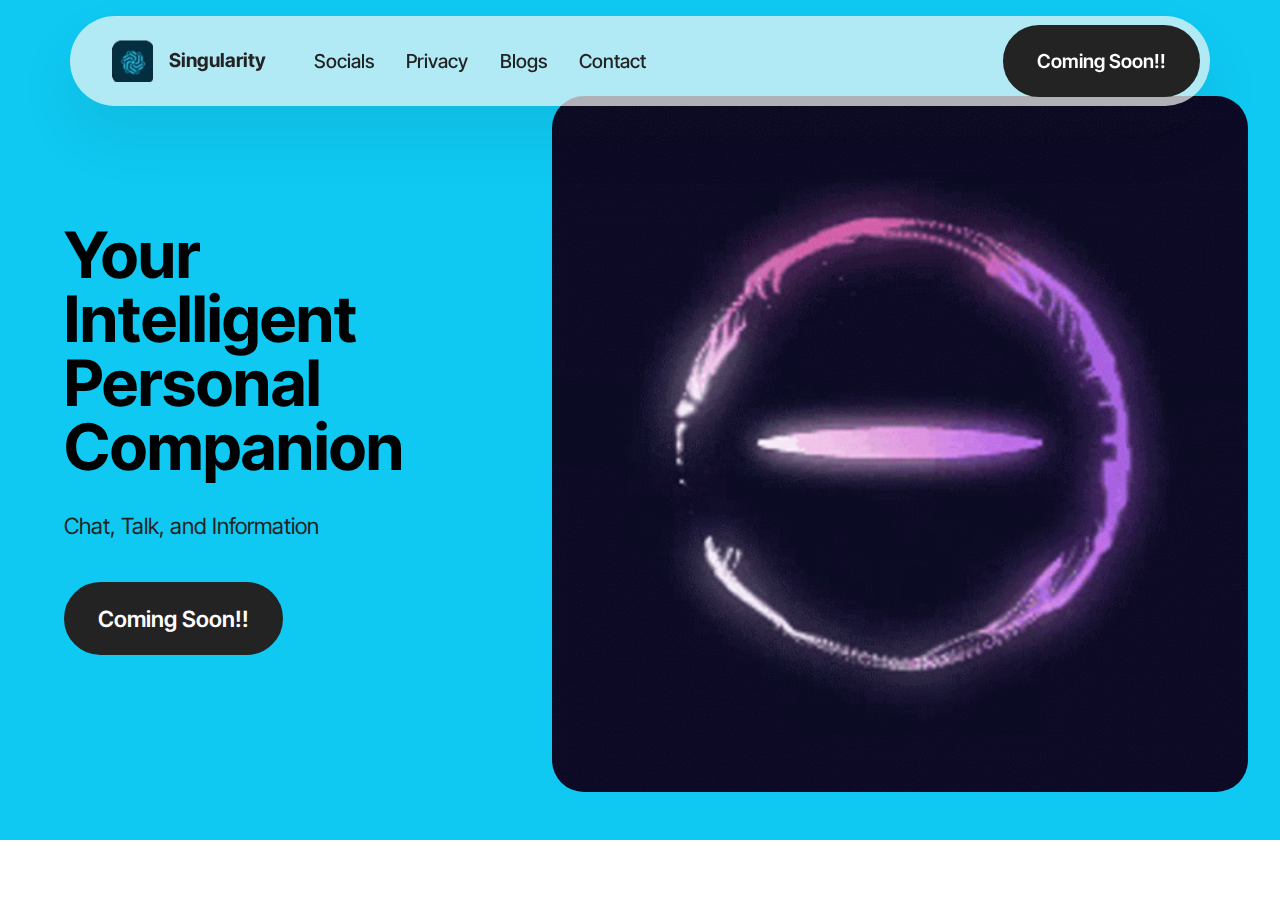
<file: index.html>
<!DOCTYPE html>
<html  >
<head>
  
  <meta charset="UTF-8">
  <meta http-equiv="X-UA-Compatible" content="IE=edge">
  <meta name="generator" content="Personal Assistant">
  <meta name="viewport" content="width=device-width, initial-scale=1, minimum-scale=1">
  <link rel="shortcut icon" href="assets/images/untitled-design-removebg-preview.png" type="image/x-icon">
  <meta name="description" content="">
  
  
  <title>Home</title>
  <link rel="stylesheet" href="assets/web/assets/mobirise-icons2/mobirise2.css">
  <link rel="stylesheet" href="assets/bootstrap/css/bootstrap.min.css">
  <link rel="stylesheet" href="assets/bootstrap/css/bootstrap-grid.min.css">
  <link rel="stylesheet" href="assets/bootstrap/css/bootstrap-reboot.min.css">
  <link rel="stylesheet" href="assets/dropdown/css/style.css">
  <link rel="stylesheet" href="assets/theme/css/style.css">
  <link rel="preload" href="https://fonts.googleapis.com/css2?family=Inter+Tight:wght@400;700&display=swap&display=swap" as="style" onload="this.onload=null;this.rel='stylesheet'">
  <noscript><link rel="stylesheet" href="https://fonts.googleapis.com/css2?family=Inter+Tight:wght@400;700&display=swap&display=swap"></noscript>
  <link rel="preload" as="style" href="assets/mobirise/css/mbr-additional.css"><link rel="stylesheet" href="assets/mobirise/css/mbr-additional.css" type="text/css">

  
  
  
</head>
<body>
  
  <section data-bs-version="5.1" class="menu menu1 cid-u1VpCMhrjw" once="menu" id="menu01-0">
	

	<nav class="navbar navbar-dropdown navbar-fixed-top navbar-expand-lg">
		<div class="container">
			<div class="navbar-brand">
				<span class="navbar-logo">
					<a href="index.html">
						<img src="assets/images/untitled-design-removebg-preview.png" alt="Mobirise Website Builder" style="height: 2.6rem;">
					</a>
				</span>
				<span class="navbar-caption-wrap"><a class="navbar-caption text-black text-primary display-4" href="index.html">Singularity</a></span>
			</div>
			<button class="navbar-toggler" type="button" data-toggle="collapse" data-bs-toggle="collapse" data-target="#navbarSupportedContent" data-bs-target="#navbarSupportedContent" aria-controls="navbarNavAltMarkup" aria-expanded="false" aria-label="Toggle navigation">
				<div class="hamburger">
					<span></span>
					<span></span>
					<span></span>
					<span></span>
				</div>
			</button>
			<div class="collapse navbar-collapse" id="navbarSupportedContent">
				<ul class="navbar-nav nav-dropdown" data-app-modern-menu="true"><li class="nav-item">
						<a class="nav-link link text-black text-primary display-4" href="page4.html">Socials</a>
					</li>
					<li class="nav-item">
						<a class="nav-link link text-black text-primary display-4" href="https://www.freeprivacypolicy.com/live/be837653-205b-4109-bc1c-7637aa4511fa" aria-expanded="false">Privacy</a>
					</li>
					<li class="nav-item">
						<a class="nav-link link text-black text-primary display-4" href="page1.html">Blogs</a>
					</li><li class="nav-item"><a class="nav-link link text-black text-primary display-4" href="page2.html">Contact</a></li></ul>
				
				<div class="navbar-buttons mbr-section-btn"><a class="btn btn-black display-4" href="index.html">Coming Soon!!</a></div>
			</div>
		</div>
	</nav>
</section>

<section data-bs-version="5.1" class="header1 cid-u1VpGyixLs" id="header01-1">
	

	
	

	<div class="container-fluid">
		<div class="row justify-content-center">
			<div class="col-12 col-md-12 col-lg-7 image-wrapper">
				<img class="w-100" src="assets/images/fridai-gaming-assistant.gif" alt="Mobirise Website Builder">
			</div>
			<div class="col-12 col-lg col-md-12">
				<div class="text-wrapper align-left">
					<h1 class="mbr-section-title mbr-fonts-style mb-4 display-2"><strong>Your </strong><br><strong>Intelligent Personal Companion</strong></h1>
					<p class="mbr-text mbr-fonts-style mb-4 display-7">
						Chat, Talk, and Information</p>
					<div class="mbr-section-btn mt-3"><a class="btn btn-black display-7" href="index.html">Coming Soon!!</a></div>
				</div>
			</div>
		</div>
	</div>
</section><script src="assets/bootstrap/js/bootstrap.bundle.min.js"></script>  <script src="assets/smoothscroll/smooth-scroll.js"></script>  <script src="assets/ytplayer/index.js"></script>  <script src="assets/dropdown/js/navbar-dropdown.js"></script>  <script src="assets/theme/js/script.js"></script>  
  
  
</body>
</html>
</file>
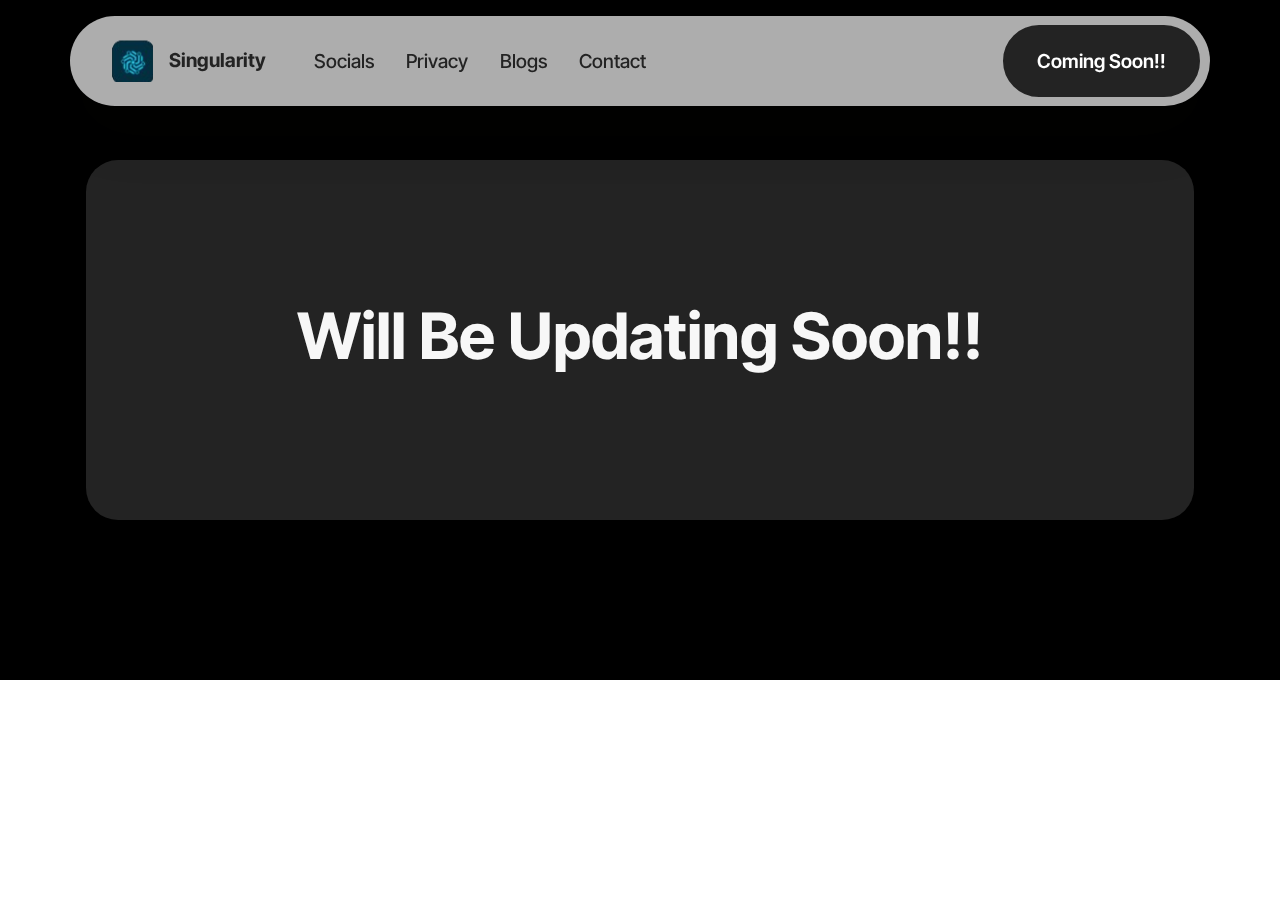
<file: page1.html>
<!DOCTYPE html>
<html  >
<head>
 
  <meta charset="UTF-8">
  <meta http-equiv="X-UA-Compatible" content="IE=edge">
  <meta name="generator" content="Your Personal Assistant">
  <meta name="viewport" content="width=device-width, initial-scale=1, minimum-scale=1">
  <link rel="shortcut icon" href="assets/images/untitled-design-removebg-preview.png" type="image/x-icon">
  <meta name="description" content="">
  
  
  <title>Blogs</title>
  <link rel="stylesheet" href="assets/web/assets/mobirise-icons2/mobirise2.css">
  <link rel="stylesheet" href="assets/bootstrap/css/bootstrap.min.css">
  <link rel="stylesheet" href="assets/bootstrap/css/bootstrap-grid.min.css">
  <link rel="stylesheet" href="assets/bootstrap/css/bootstrap-reboot.min.css">
  <link rel="stylesheet" href="assets/dropdown/css/style.css">
  <link rel="stylesheet" href="assets/theme/css/style.css">
  <link rel="preload" href="https://fonts.googleapis.com/css2?family=Inter+Tight:wght@400;700&display=swap&display=swap" as="style" onload="this.onload=null;this.rel='stylesheet'">
  <noscript><link rel="stylesheet" href="https://fonts.googleapis.com/css2?family=Inter+Tight:wght@400;700&display=swap&display=swap"></noscript>
  <link rel="preload" as="style" href="assets/mobirise/css/mbr-additional.css"><link rel="stylesheet" href="assets/mobirise/css/mbr-additional.css" type="text/css">

  
  
  
</head>
<body>
  
  <section data-bs-version="5.1" class="menu menu1 cid-u1VpCMhrjw" once="menu" id="menu01-3">
	

	<nav class="navbar navbar-dropdown navbar-fixed-top navbar-expand-lg">
		<div class="container">
			<div class="navbar-brand">
				<span class="navbar-logo">
					<a href="index.html">
						<img src="assets/images/untitled-design-removebg-preview.png" alt="Mobirise Website Builder" style="height: 2.6rem;">
					</a>
				</span>
				<span class="navbar-caption-wrap"><a class="navbar-caption text-black text-primary display-4" href="index.html">Singularity</a></span>
			</div>
			<button class="navbar-toggler" type="button" data-toggle="collapse" data-bs-toggle="collapse" data-target="#navbarSupportedContent" data-bs-target="#navbarSupportedContent" aria-controls="navbarNavAltMarkup" aria-expanded="false" aria-label="Toggle navigation">
				<div class="hamburger">
					<span></span>
					<span></span>
					<span></span>
					<span></span>
				</div>
			</button>
			<div class="collapse navbar-collapse" id="navbarSupportedContent">
				<ul class="navbar-nav nav-dropdown" data-app-modern-menu="true"><li class="nav-item">
						<a class="nav-link link text-black text-primary display-4" href="page4.html">Socials</a>
					</li>
					<li class="nav-item">
						<a class="nav-link link text-black text-primary display-4" href="https://www.freeprivacypolicy.com/live/be837653-205b-4109-bc1c-7637aa4511fa" aria-expanded="false">Privacy</a>
					</li>
					<li class="nav-item">
						<a class="nav-link link text-black text-primary display-4" href="page1.html">Blogs</a>
					</li><li class="nav-item"><a class="nav-link link text-black text-primary display-4" href="page2.html">Contact</a></li></ul>
				
				<div class="navbar-buttons mbr-section-btn"><a class="btn btn-black display-4" href="index.html">Coming Soon!!</a></div>
			</div>
		</div>
	</nav>
</section>

<section data-bs-version="5.1" class="article6 cid-u1VFx58fs1" id="article06-9">
	

	
	
	<div class="container">
		<div class="row justify-content-center">
			<div class="card col-md-12 col-lg-12">
				<div class="card-wrapper">
					<div class="card-box align-left">
						<h4 class="card-title mbr-fonts-style display-2"><strong>Will Be Updating Soon!!</strong></h4>
						
						
					</div>
				</div>
			</div>
		</div>
	</div>
</section><script src="assets/bootstrap/js/bootstrap.bundle.min.js"></script>  <script src="assets/smoothscroll/smooth-scroll.js"></script>  <script src="assets/ytplayer/index.js"></script>  <script src="assets/dropdown/js/navbar-dropdown.js"></script>  <script src="assets/theme/js/script.js"></script>  
  
  
</body>
</html>
</file>
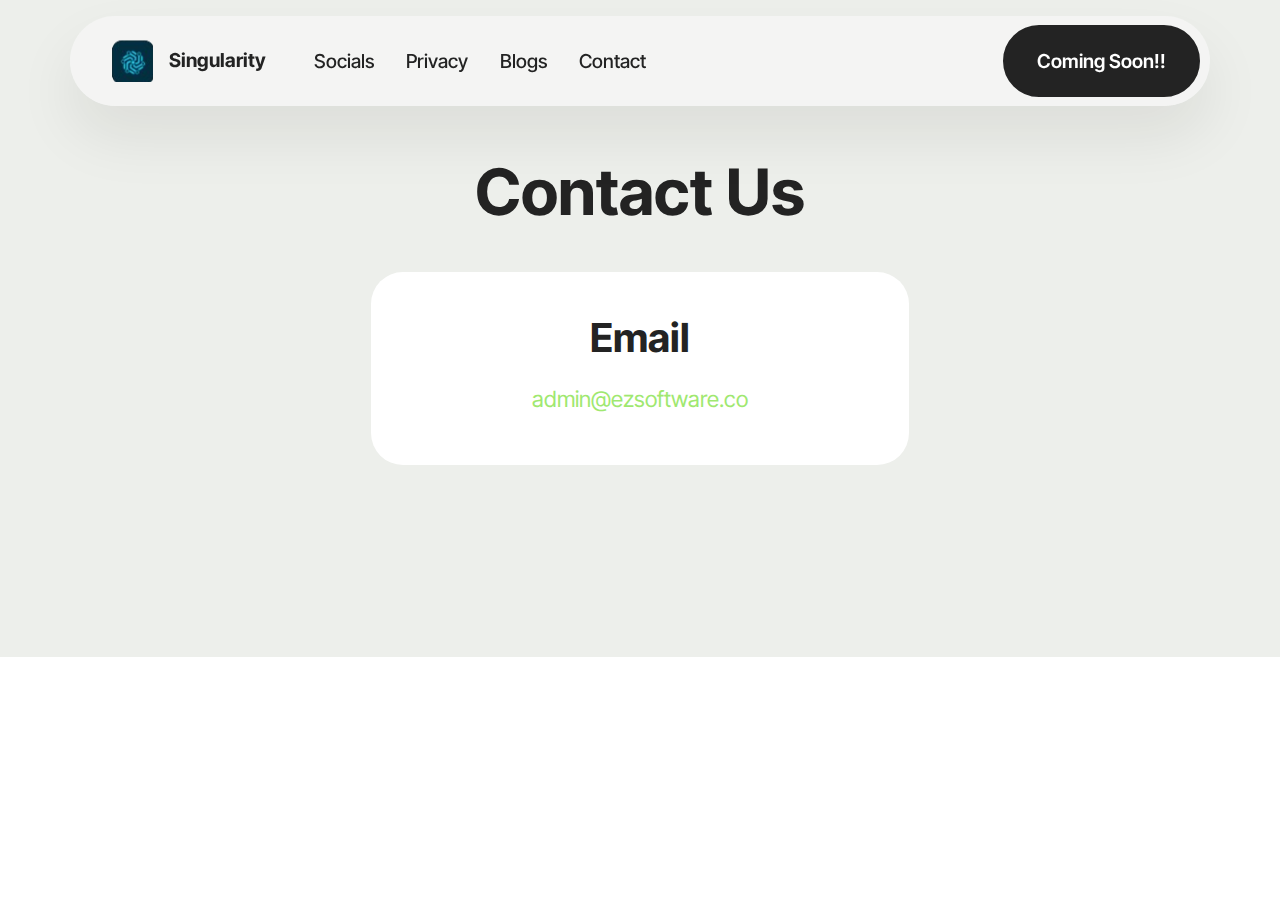
<file: page2.html>
<!DOCTYPE html>
<html  >
<head>

  <meta charset="UTF-8">
  <meta http-equiv="X-UA-Compatible" content="IE=edge">
  <meta name="generator" content="Your Personal Assistant">
  <meta name="viewport" content="width=device-width, initial-scale=1, minimum-scale=1">
  <link rel="shortcut icon" href="assets/images/untitled-design-removebg-preview.png" type="image/x-icon">
  <meta name="description" content="Your Personal Assistant">
  
  
  <title>Contact</title>
  <link rel="stylesheet" href="assets/web/assets/mobirise-icons2/mobirise2.css">
  <link rel="stylesheet" href="assets/bootstrap/css/bootstrap.min.css">
  <link rel="stylesheet" href="assets/bootstrap/css/bootstrap-grid.min.css">
  <link rel="stylesheet" href="assets/bootstrap/css/bootstrap-reboot.min.css">
  <link rel="stylesheet" href="assets/dropdown/css/style.css">
  <link rel="stylesheet" href="assets/theme/css/style.css">
  <link rel="preload" href="https://fonts.googleapis.com/css2?family=Inter+Tight:wght@400;700&display=swap&display=swap" as="style" onload="this.onload=null;this.rel='stylesheet'">
  <noscript><link rel="stylesheet" href="https://fonts.googleapis.com/css2?family=Inter+Tight:wght@400;700&display=swap&display=swap"></noscript>
  <link rel="preload" as="style" href="assets/mobirise/css/mbr-additional.css"><link rel="stylesheet" href="assets/mobirise/css/mbr-additional.css" type="text/css">

  
  
  
</head>
<body>
  
  <section data-bs-version="5.1" class="menu menu1 cid-u1VpCMhrjw" once="menu" id="menu01-4">
	

	<nav class="navbar navbar-dropdown navbar-fixed-top navbar-expand-lg">
		<div class="container">
			<div class="navbar-brand">
				<span class="navbar-logo">
					<a href="index.html">
						<img src="assets/images/untitled-design-removebg-preview.png" alt="Mobirise Website Builder" style="height: 2.6rem;">
					</a>
				</span>
				<span class="navbar-caption-wrap"><a class="navbar-caption text-black text-primary display-4" href="index.html">Singularity</a></span>
			</div>
			<button class="navbar-toggler" type="button" data-toggle="collapse" data-bs-toggle="collapse" data-target="#navbarSupportedContent" data-bs-target="#navbarSupportedContent" aria-controls="navbarNavAltMarkup" aria-expanded="false" aria-label="Toggle navigation">
				<div class="hamburger">
					<span></span>
					<span></span>
					<span></span>
					<span></span>
				</div>
			</button>
			<div class="collapse navbar-collapse" id="navbarSupportedContent">
				<ul class="navbar-nav nav-dropdown" data-app-modern-menu="true"><li class="nav-item">
						<a class="nav-link link text-black text-primary display-4" href="page4.html">Socials</a>
					</li>
					<li class="nav-item">
						<a class="nav-link link text-black text-primary display-4" href="https://www.freeprivacypolicy.com/live/be837653-205b-4109-bc1c-7637aa4511fa" aria-expanded="false">Privacy</a>
					</li>
					<li class="nav-item">
						<a class="nav-link link text-black text-primary display-4" href="page1.html">Blogs</a>
					</li><li class="nav-item"><a class="nav-link link text-black text-primary display-4" href="page2.html">Contact</a></li></ul>
				
				<div class="navbar-buttons mbr-section-btn"><a class="btn btn-black display-4" href="index.html">Coming Soon!!</a></div>
			</div>
		</div>
	</nav>
</section>

<section data-bs-version="5.1" class="contacts01 cid-u1VFbKTsTP" id="contacts01-8">
    

    
    
    <div class="container">
        <div class="row justify-content-center">
            <div class="col-12 content-head">
                <div class="mbr-section-head mb-5">
                    <h3 class="mbr-section-title mbr-fonts-style align-center mb-0 display-2">
                        <strong>Contact Us</strong></h3>
                    
                </div>
            </div>
        </div>
        <div class="row">
            
            <div class="item features-without-image col-12 col-md-6 active">
                <div class="item-wrapper">
                    <div class="text-wrapper">
                        <h6 class="card-title mbr-fonts-style mb-3 display-5">
                            <strong>Email</strong>
                        </h6>
                        <p class="mbr-text mbr-fonts-style display-7"><a href="admin@ezsoftware.co">admin@ezsoftware.co</a><br></p>
                    </div>
                </div>
            </div>
            
            
        </div>
    </div>
</section><script src="assets/bootstrap/js/bootstrap.bundle.min.js"></script>  <script src="assets/smoothscroll/smooth-scroll.js"></script>  <script src="assets/ytplayer/index.js"></script>  <script src="assets/dropdown/js/navbar-dropdown.js"></script>  <script src="assets/theme/js/script.js"></script>  
  
  
</body>
</html>
</file>
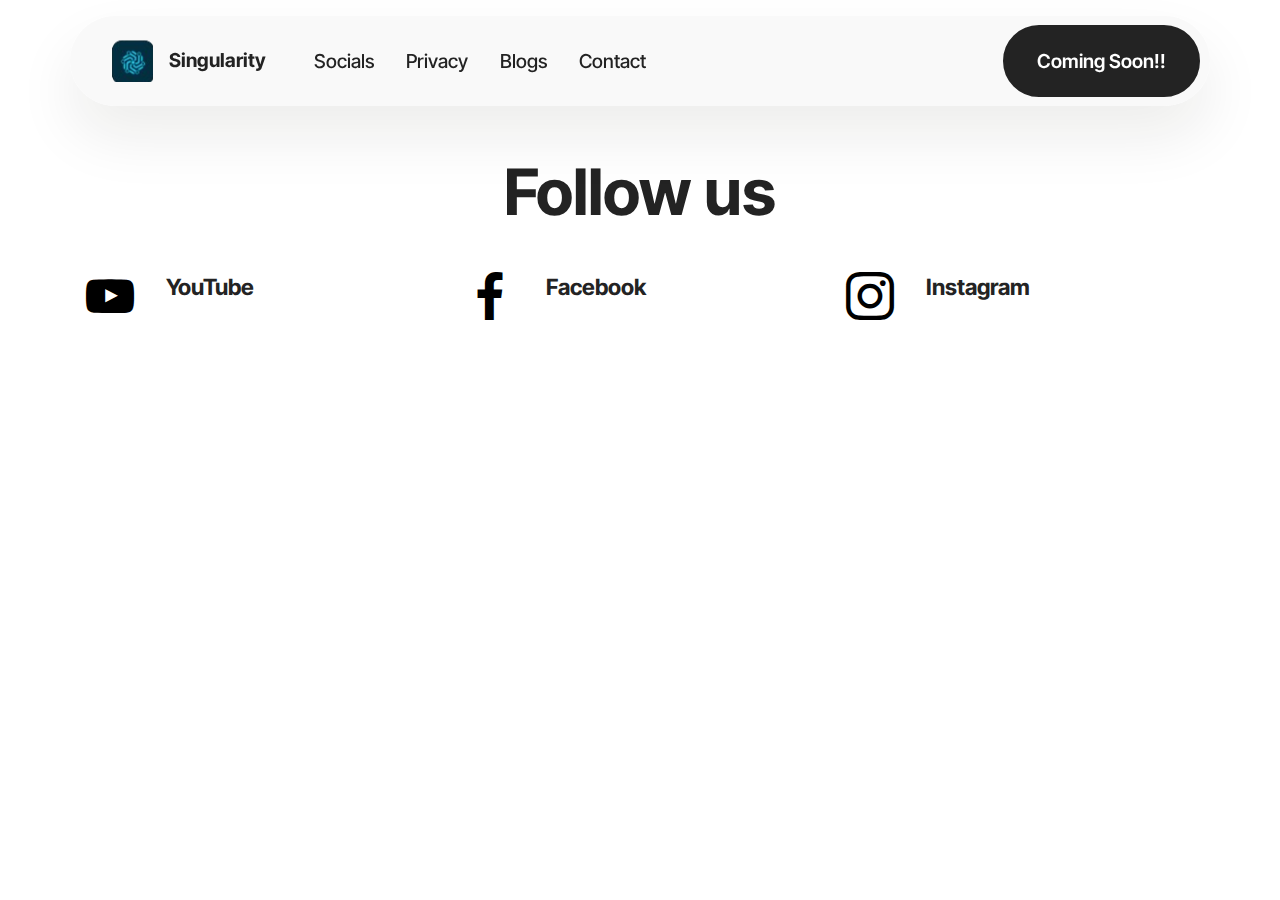
<file: page4.html>
<!DOCTYPE html>
<html  >
<head>
  
  <meta charset="UTF-8">
  <meta http-equiv="X-UA-Compatible" content="IE=edge">
  <meta name="generator" content="Your Personal Assistant">
  <meta name="viewport" content="width=device-width, initial-scale=1, minimum-scale=1">
  <link rel="shortcut icon" href="assets/images/untitled-design-removebg-preview.png" type="image/x-icon">
  <meta name="description" content="Your Personal Assistant">
  
  
  <title>Socials</title>
  <link rel="stylesheet" href="assets/web/assets/mobirise-icons2/mobirise2.css">
  <link rel="stylesheet" href="assets/bootstrap/css/bootstrap.min.css">
  <link rel="stylesheet" href="assets/bootstrap/css/bootstrap-grid.min.css">
  <link rel="stylesheet" href="assets/bootstrap/css/bootstrap-reboot.min.css">
  <link rel="stylesheet" href="assets/dropdown/css/style.css">
  <link rel="stylesheet" href="assets/socicon/css/styles.css">
  <link rel="stylesheet" href="assets/theme/css/style.css">
  <link rel="preload" href="https://fonts.googleapis.com/css2?family=Inter+Tight:wght@400;700&display=swap&display=swap" as="style" onload="this.onload=null;this.rel='stylesheet'">
  <noscript><link rel="stylesheet" href="https://fonts.googleapis.com/css2?family=Inter+Tight:wght@400;700&display=swap&display=swap"></noscript>
  <link rel="preload" as="style" href="assets/mobirise/css/mbr-additional.css"><link rel="stylesheet" href="assets/mobirise/css/mbr-additional.css" type="text/css">

  
  
  
</head>
<body>
  
  <section data-bs-version="5.1" class="menu menu1 cid-u1VpCMhrjw" once="menu" id="menu01-6">
	

	<nav class="navbar navbar-dropdown navbar-fixed-top navbar-expand-lg">
		<div class="container">
			<div class="navbar-brand">
				<span class="navbar-logo">
					<a href="index.html">
						<img src="assets/images/untitled-design-removebg-preview.png" alt="Mobirise Website Builder" style="height: 2.6rem;">
					</a>
				</span>
				<span class="navbar-caption-wrap"><a class="navbar-caption text-black text-primary display-4" href="index.html">Singularity</a></span>
			</div>
			<button class="navbar-toggler" type="button" data-toggle="collapse" data-bs-toggle="collapse" data-target="#navbarSupportedContent" data-bs-target="#navbarSupportedContent" aria-controls="navbarNavAltMarkup" aria-expanded="false" aria-label="Toggle navigation">
				<div class="hamburger">
					<span></span>
					<span></span>
					<span></span>
					<span></span>
				</div>
			</button>
			<div class="collapse navbar-collapse" id="navbarSupportedContent">
				<ul class="navbar-nav nav-dropdown" data-app-modern-menu="true"><li class="nav-item">
						<a class="nav-link link text-black text-primary display-4" href="page4.html">Socials</a>
					</li>
					<li class="nav-item">
						<a class="nav-link link text-black text-primary display-4" href="https://www.freeprivacypolicy.com/live/be837653-205b-4109-bc1c-7637aa4511fa" aria-expanded="false">Privacy</a>
					</li>
					<li class="nav-item">
						<a class="nav-link link text-black text-primary display-4" href="page1.html">Blogs</a>
					</li><li class="nav-item"><a class="nav-link link text-black text-primary display-4" href="page2.html">Contact</a></li></ul>
				
				<div class="navbar-buttons mbr-section-btn"><a class="btn btn-black display-4" href="index.html">Coming Soon!!</a></div>
			</div>
		</div>
	</nav>
</section>

<section data-bs-version="5.1" class="social1 cid-u1VEMrau5Y" id="social02-7">
	

	
	
	<div class="container">
		<div class="row justify-content-center">
			<div class="col-12 content-head">
				<div class="mb-5">
					<h5 class="mbr-section-title mbr-fonts-style align-center mb-0 display-2">
						<strong>Follow us</strong>
					</h5>
					
				</div>
			</div>
		</div>
		<div class="row">
			
			
			
			<div class="item features-without-image col-12 col-md-6 col-lg-4 active">
				<div class="item-wrapper">
					<span class="mbr-iconfont m-auto socicon-youtube socicon"></span>
					<div class="card-box">
						<h4 class="card-title mbr-fonts-style mb-1 display-7">
							<strong>YouTube</strong>
						</h4>
						
					</div>
				</div>
			</div>
			
			<div class="item features-without-image col-12 col-md-6 col-lg-4">
				<div class="item-wrapper">
					<span class="mbr-iconfont m-auto socicon-facebook socicon"></span>
					<div class="card-box">
						<h4 class="card-title mbr-fonts-style mb-1 display-7">
							<strong>Facebook</strong>
						</h4>
						
					</div>
				</div>
			</div><div class="item features-without-image col-12 col-md-6 col-lg-4">
				<div class="item-wrapper">
					<span class="mbr-iconfont m-auto socicon-instagram socicon"></span>
					<div class="card-box">
						<h4 class="card-title mbr-fonts-style mb-1 display-7">
							<strong>Instagram</strong>
						</h4>
						
					</div>
				</div>
			</div>
		</div>
	</div>
</section><script src="assets/bootstrap/js/bootstrap.bundle.min.js"></script>  <script src="assets/smoothscroll/smooth-scroll.js"></script>  <script src="assets/ytplayer/index.js"></script>  <script src="assets/dropdown/js/navbar-dropdown.js"></script>  <script src="assets/theme/js/script.js"></script>  
  
  
</body>
</html>
</file>
<file: assets/web/assets/mobirise-icons2/mobirise2.css>
@font-face {
  font-family: 'Moririse2';
  font-display: swap;
  src:  url('mobirise2.eot?f2bix4');
  src:  url('mobirise2.eot?f2bix4#iefix') format('embedded-opentype'),
    url('mobirise2.ttf?f2bix4') format('truetype'),
    url('mobirise2.woff?f2bix4') format('woff'),
    url('mobirise2.svg?f2bix4#mobirise2') format('svg');
  font-weight: normal;
  font-style: normal;
}

[class^="mobi-"], [class*=" mobi-"] {
  /* use !important to prevent issues with browser extensions that change fonts */
  font-family: 'Moririse2' !important;
  speak: none;
  font-style: normal;
  font-weight: normal;
  font-variant: normal;
  text-transform: none;
  line-height: 1;

  /* Better Font Rendering =========== */
  -webkit-font-smoothing: antialiased;
  -moz-osx-font-smoothing: grayscale;
}

.mobi-mbri-add-submenu:before {
  content: "\e900";
}
.mobi-mbri-alert:before {
  content: "\e901";
}
.mobi-mbri-align-center:before {
  content: "\e902";
}
.mobi-mbri-align-justify:before {
  content: "\e903";
}
.mobi-mbri-align-left:before {
  content: "\e904";
}
.mobi-mbri-align-right:before {
  content: "\e905";
}
.mobi-mbri-android:before {
  content: "\e906";
}
.mobi-mbri-apple:before {
  content: "\e907";
}
.mobi-mbri-arrow-down:before {
  content: "\e908";
}
.mobi-mbri-arrow-next:before {
  content: "\e909";
}
.mobi-mbri-arrow-prev:before {
  content: "\e90a";
}
.mobi-mbri-arrow-up:before {
  content: "\e90b";
}
.mobi-mbri-bold:before {
  content: "\e90c";
}
.mobi-mbri-bookmark:before {
  content: "\e90d";
}
.mobi-mbri-bootstrap:before {
  content: "\e90e";
}
.mobi-mbri-briefcase:before {
  content: "\e90f";
}
.mobi-mbri-browse:before {
  content: "\e910";
}
.mobi-mbri-bulleted-list:before {
  content: "\e911";
}
.mobi-mbri-calendar:before {
  content: "\e912";
}
.mobi-mbri-camera:before {
  content: "\e913";
}
.mobi-mbri-cart-add:before {
  content: "\e914";
}
.mobi-mbri-cart-full:before {
  content: "\e915";
}
.mobi-mbri-cash:before {
  content: "\e916";
}
.mobi-mbri-change-style:before {
  content: "\e917";
}
.mobi-mbri-chat:before {
  content: "\e918";
}
.mobi-mbri-clock:before {
  content: "\e919";
}
.mobi-mbri-close:before {
  content: "\e91a";
}
.mobi-mbri-cloud:before {
  content: "\e91b";
}
.mobi-mbri-code:before {
  content: "\e91c";
}
.mobi-mbri-contact-form:before {
  content: "\e91d";
}
.mobi-mbri-credit-card:before {
  content: "\e91e";
}
.mobi-mbri-cursor-click:before {
  content: "\e91f";
}
.mobi-mbri-cust-feedback:before {
  content: "\e920";
}
.mobi-mbri-database:before {
  content: "\e921";
}
.mobi-mbri-delivery:before {
  content: "\e922";
}
.mobi-mbri-desktop:before {
  content: "\e923";
}
.mobi-mbri-devices:before {
  content: "\e924";
}
.mobi-mbri-down:before {
  content: "\e925";
}
.mobi-mbri-download-2:before {
  content: "\e926";
}
.mobi-mbri-download:before {
  content: "\e927";
}
.mobi-mbri-drag-n-drop-2:before {
  content: "\e928";
}
.mobi-mbri-drag-n-drop:before {
  content: "\e929";
}
.mobi-mbri-edit-2:before {
  content: "\e92a";
}
.mobi-mbri-edit:before {
  content: "\e92b";
}
.mobi-mbri-error:before {
  content: "\e92c";
}
.mobi-mbri-extension:before {
  content: "\e92d";
}
.mobi-mbri-features:before {
  content: "\e92e";
}
.mobi-mbri-file:before {
  content: "\e92f";
}
.mobi-mbri-flag:before {
  content: "\e930";
}
.mobi-mbri-folder:before {
  content: "\e931";
}
.mobi-mbri-gift:before {
  content: "\e932";
}
.mobi-mbri-github:before {
  content: "\e933";
}
.mobi-mbri-globe-2:before {
  content: "\e934";
}
.mobi-mbri-globe:before {
  content: "\e935";
}
.mobi-mbri-growing-chart:before {
  content: "\e936";
}
.mobi-mbri-hearth:before {
  content: "\e937";
}
.mobi-mbri-help:before {
  content: "\e938";
}
.mobi-mbri-home:before {
  content: "\e939";
}
.mobi-mbri-hot-cup:before {
  content: "\e93a";
}
.mobi-mbri-idea:before {
  content: "\e93b";
}
.mobi-mbri-image-gallery:before {
  content: "\e93c";
}
.mobi-mbri-image-slider:before {
  content: "\e93d";
}
.mobi-mbri-info:before {
  content: "\e93e";
}
.mobi-mbri-italic:before {
  content: "\e93f";
}
.mobi-mbri-key:before {
  content: "\e940";
}
.mobi-mbri-laptop:before {
  content: "\e941";
}
.mobi-mbri-layers:before {
  content: "\e942";
}
.mobi-mbri-left-right:before {
  content: "\e943";
}
.mobi-mbri-left:before {
  content: "\e944";
}
.mobi-mbri-letter:before {
  content: "\e945";
}
.mobi-mbri-like:before {
  content: "\e946";
}
.mobi-mbri-link:before {
  content: "\e947";
}
.mobi-mbri-lock:before {
  content: "\e948";
}
.mobi-mbri-login:before {
  content: "\e949";
}
.mobi-mbri-logout:before {
  content: "\e94a";
}
.mobi-mbri-magic-stick:before {
  content: "\e94b";
}
.mobi-mbri-map-pin:before {
  content: "\e94c";
}
.mobi-mbri-menu:before {
  content: "\e94d";
}
.mobi-mbri-mobile-2:before {
  content: "\e94e";
}
.mobi-mbri-mobile-horizontal:before {
  content: "\e94f";
}
.mobi-mbri-mobile:before {
  content: "\e950";
}
.mobi-mbri-mobirise:before {
  content: "\e951";
}
.mobi-mbri-more-horizontal:before {
  content: "\e952";
}
.mobi-mbri-more-vertical:before {
  content: "\e953";
}
.mobi-mbri-music:before {
  content: "\e954";
}
.mobi-mbri-new-file:before {
  content: "\e955";
}
.mobi-mbri-numbered-list:before {
  content: "\e956";
}
.mobi-mbri-opened-folder:before {
  content: "\e957";
}
.mobi-mbri-pages:before {
  content: "\e958";
}
.mobi-mbri-paper-plane:before {
  content: "\e959";
}
.mobi-mbri-paperclip:before {
  content: "\e95a";
}
.mobi-mbri-phone:before {
  content: "\e95b";
}
.mobi-mbri-photo:before {
  content: "\e95c";
}
.mobi-mbri-photos:before {
  content: "\e95d";
}
.mobi-mbri-pin:before {
  content: "\e95e";
}
.mobi-mbri-play:before {
  content: "\e95f";
}
.mobi-mbri-plus:before {
  content: "\e960";
}
.mobi-mbri-preview:before {
  content: "\e961";
}
.mobi-mbri-print:before {
  content: "\e962";
}
.mobi-mbri-protect:before {
  content: "\e963";
}
.mobi-mbri-question:before {
  content: "\e964";
}
.mobi-mbri-quote-left:before {
  content: "\e965";
}
.mobi-mbri-quote-right:before {
  content: "\e966";
}
.mobi-mbri-redo:before {
  content: "\e967";
}
.mobi-mbri-refresh:before {
  content: "\e968";
}
.mobi-mbri-responsive-2:before {
  content: "\e969";
}
.mobi-mbri-responsive:before {
  content: "\e96a";
}
.mobi-mbri-right:before {
  content: "\e96b";
}
.mobi-mbri-rocket:before {
  content: "\e96c";
}
.mobi-mbri-sad-face:before {
  content: "\e96d";
}
.mobi-mbri-sale:before {
  content: "\e96e";
}
.mobi-mbri-save:before {
  content: "\e96f";
}
.mobi-mbri-search:before {
  content: "\e970";
}
.mobi-mbri-setting-2:before {
  content: "\e971";
}
.mobi-mbri-setting-3:before {
  content: "\e972";
}
.mobi-mbri-setting:before {
  content: "\e973";
}
.mobi-mbri-share:before {
  content: "\e974";
}
.mobi-mbri-shopping-bag:before {
  content: "\e975";
}
.mobi-mbri-shopping-basket:before {
  content: "\e976";
}
.mobi-mbri-shopping-cart:before {
  content: "\e977";
}
.mobi-mbri-sites:before {
  content: "\e978";
}
.mobi-mbri-smile-face:before {
  content: "\e979";
}
.mobi-mbri-speed:before {
  content: "\e97a";
}
.mobi-mbri-star:before {
  content: "\e97b";
}
.mobi-mbri-success:before {
  content: "\e97c";
}
.mobi-mbri-sun:before {
  content: "\e97d";
}
.mobi-mbri-sun2:before {
  content: "\e97e";
}
.mobi-mbri-tablet-vertical:before {
  content: "\e97f";
}
.mobi-mbri-tablet:before {
  content: "\e980";
}
.mobi-mbri-target:before {
  content: "\e981";
}
.mobi-mbri-timer:before {
  content: "\e982";
}
.mobi-mbri-to-ftp:before {
  content: "\e983";
}
.mobi-mbri-to-local-drive:before {
  content: "\e984";
}
.mobi-mbri-touch-swipe:before {
  content: "\e985";
}
.mobi-mbri-touch:before {
  content: "\e986";
}
.mobi-mbri-trash:before {
  content: "\e987";
}
.mobi-mbri-underline:before {
  content: "\e988";
}
.mobi-mbri-undo:before {
  content: "\e989";
}
.mobi-mbri-unlink:before {
  content: "\e98a";
}
.mobi-mbri-unlock:before {
  content: "\e98b";
}
.mobi-mbri-up-down:before {
  content: "\e98c";
}
.mobi-mbri-up:before {
  content: "\e98d";
}
.mobi-mbri-update:before {
  content: "\e98e";
}
.mobi-mbri-upload-2:before {
  content: "\e98f";
}
.mobi-mbri-upload:before {
  content: "\e990";
}
.mobi-mbri-user-2:before {
  content: "\e991";
}
.mobi-mbri-user:before {
  content: "\e992";
}
.mobi-mbri-users:before {
  content: "\e993";
}
.mobi-mbri-video-play:before {
  content: "\e994";
}
.mobi-mbri-video:before {
  content: "\e995";
}
.mobi-mbri-watch:before {
  content: "\e996";
}
.mobi-mbri-website-theme-2:before {
  content: "\e997";
}
.mobi-mbri-website-theme:before {
  content: "\e998";
}
.mobi-mbri-wifi:before {
  content: "\e999";
}
.mobi-mbri-windows:before {
  content: "\e99a";
}
.mobi-mbri-zoom-in:before {
  content: "\e99b";
}
.mobi-mbri-zoom-out:before {
  content: "\e99c";
}
</file>
<file: assets/dropdown/css/style.css>
.navbar-dropdown {
  left: 0;
  padding: 0;
  position: absolute;
  right: 0;
  top: 0;
  transition: all 0.45s ease;
  z-index: 1030;
  background: #282828; }
  .navbar-dropdown .navbar-logo {
    margin-right: 0.8rem;
    transition: margin 0.3s ease-in-out;
    vertical-align: middle; }
    .navbar-dropdown .navbar-logo img {
      height: 3.125rem;
      transition: all 0.3s ease-in-out; }
    .navbar-dropdown .navbar-logo.mbr-iconfont {
      font-size: 3.125rem;
      line-height: 3.125rem; }
  .navbar-dropdown .navbar-caption {
    font-weight: 700;
    white-space: normal;
    vertical-align: -4px;
    line-height: 3.125rem !important; }
    .navbar-dropdown .navbar-caption, .navbar-dropdown .navbar-caption:hover {
      color: inherit;
      text-decoration: none; }
  .navbar-dropdown .mbr-iconfont + .navbar-caption {
    vertical-align: -1px; }
  .navbar-dropdown.navbar-fixed-top {
    position: fixed; }
  .navbar-dropdown .navbar-brand span {
    vertical-align: -4px; }
  .navbar-dropdown.bg-color.transparent {
    background: none; }
  .navbar-dropdown.navbar-short .navbar-brand {
    padding: 0.625rem 0; }
    .navbar-dropdown.navbar-short .navbar-brand span {
      vertical-align: -1px; }
  .navbar-dropdown.navbar-short .navbar-caption {
    line-height: 2.375rem !important;
    vertical-align: -2px; }
  .navbar-dropdown.navbar-short .navbar-logo {
    margin-right: 0.5rem; }
    .navbar-dropdown.navbar-short .navbar-logo img {
      height: 2.375rem; }
    .navbar-dropdown.navbar-short .navbar-logo.mbr-iconfont {
      font-size: 2.375rem;
      line-height: 2.375rem; }
  .navbar-dropdown.navbar-short .mbr-table-cell {
    height: 3.625rem; }
  .navbar-dropdown .navbar-close {
    left: 0.6875rem;
    position: fixed;
    top: 0.75rem;
    z-index: 1000; }
  .navbar-dropdown .hamburger-icon {
    content: "";
    display: inline-block;
    vertical-align: middle;
    width: 16px;
    -webkit-box-shadow: 0 -6px 0 1px #282828,0 0 0 1px #282828,0 6px 0 1px #282828;
    -moz-box-shadow: 0 -6px 0 1px #282828,0 0 0 1px #282828,0 6px 0 1px #282828;
    box-shadow: 0 -6px 0 1px #282828,0 0 0 1px #282828,0 6px 0 1px #282828; }

.dropdown-menu .dropdown-toggle[data-toggle="dropdown-submenu"]::after {
  border-bottom: 0.35em solid transparent;
  border-left: 0.35em solid;
  border-right: 0;
  border-top: 0.35em solid transparent;
  margin-left: 0.3rem; }

.dropdown-menu .dropdown-item:focus {
  outline: 0; }

.nav-dropdown {
  font-size: 0.75rem;
  font-weight: 500;
  height: auto !important; }
  .nav-dropdown .nav-btn {
    padding-left: 1rem; }
  .nav-dropdown .link {
    margin: .667em 1.667em;
    font-weight: 500;
    padding: 0;
    transition: color .2s ease-in-out; }
    .nav-dropdown .link.dropdown-toggle {
      margin-right: 2.583em; }
      .nav-dropdown .link.dropdown-toggle::after {
        margin-left: .25rem;
        border-top: 0.35em solid;
        border-right: 0.35em solid transparent;
        border-left: 0.35em solid transparent;
        border-bottom: 0; }
      .nav-dropdown .link.dropdown-toggle[aria-expanded="true"] {
        margin: 0;
        padding: 0.667em 3.263em  0.667em 1.667em; }
  .nav-dropdown .link::after,
  .nav-dropdown .dropdown-item::after {
    color: inherit; }
  .nav-dropdown .btn {
    font-size: 0.75rem;
    font-weight: 700;
    letter-spacing: 0;
    margin-bottom: 0;
    padding-left: 1.25rem;
    padding-right: 1.25rem; }
  .nav-dropdown .dropdown-menu {
    border-radius: 0;
    border: 0;
    left: 0;
    margin: 0;
    padding-bottom: 1.25rem;
    padding-top: 1.25rem;
    position: relative; }
  .nav-dropdown .dropdown-submenu {
    margin-left: 0.125rem;
    top: 0; }
  .nav-dropdown .dropdown-item {
    font-weight: 500;
    line-height: 2;
    padding: 0.3846em 4.615em 0.3846em 1.5385em;
    position: relative;
    transition: color .2s ease-in-out, background-color .2s ease-in-out; }
    .nav-dropdown .dropdown-item::after {
      margin-top: -0.3077em;
      position: absolute;
      right: 1.1538em;
      top: 50%; }
    .nav-dropdown .dropdown-item:focus, .nav-dropdown .dropdown-item:hover {
      background: none; }

@media (max-width: 767px) {
  .nav-dropdown.navbar-toggleable-sm {
    bottom: 0;
    display: none;
    left: 0;
    overflow-x: hidden;
    position: fixed;
    top: 0;
    transform: translateX(-100%);
    -ms-transform: translateX(-100%);
    -webkit-transform: translateX(-100%);
    width: 18.75rem;
    z-index: 999; } }
.nav-dropdown.navbar-toggleable-xl {
  bottom: 0;
  display: none;
  left: 0;
  overflow-x: hidden;
  position: fixed;
  top: 0;
  transform: translateX(-100%);
  -ms-transform: translateX(-100%);
  -webkit-transform: translateX(-100%);
  width: 18.75rem;
  z-index: 999; }

.nav-dropdown-sm {
  display: block !important;
  overflow-x: hidden;
  overflow: auto;
  padding-top: 3.875rem; }
  .nav-dropdown-sm::after {
    content: "";
    display: block;
    height: 3rem;
    width: 100%; }
  .nav-dropdown-sm.collapse.in ~ .navbar-close {
    display: block !important; }
  .nav-dropdown-sm.collapsing, .nav-dropdown-sm.collapse.in {
    transform: translateX(0);
    -ms-transform: translateX(0);
    -webkit-transform: translateX(0);
    transition: all 0.25s ease-out;
    -webkit-transition: all 0.25s ease-out;
    background: #282828; }
  .nav-dropdown-sm.collapsing[aria-expanded="false"] {
    transform: translateX(-100%);
    -ms-transform: translateX(-100%);
    -webkit-transform: translateX(-100%); }
  .nav-dropdown-sm .nav-item {
    display: block;
    margin-left: 0 !important;
    padding-left: 0; }
  .nav-dropdown-sm .link,
  .nav-dropdown-sm .dropdown-item {
    border-top: 1px dotted rgba(255, 255, 255, 0.1);
    font-size: 0.8125rem;
    line-height: 1.6;
    margin: 0 !important;
    padding: 0.875rem 2.4rem 0.875rem 1.5625rem !important;
    position: relative;
    white-space: normal; }
    .nav-dropdown-sm .link:focus, .nav-dropdown-sm .link:hover,
    .nav-dropdown-sm .dropdown-item:focus,
    .nav-dropdown-sm .dropdown-item:hover {
      background: rgba(0, 0, 0, 0.2) !important;
      color: #c0a375; }
  .nav-dropdown-sm .nav-btn {
    position: relative;
    padding: 1.5625rem 1.5625rem 0 1.5625rem; }
    .nav-dropdown-sm .nav-btn::before {
      border-top: 1px dotted rgba(255, 255, 255, 0.1);
      content: "";
      left: 0;
      position: absolute;
      top: 0;
      width: 100%; }
    .nav-dropdown-sm .nav-btn + .nav-btn {
      padding-top: 0.625rem; }
      .nav-dropdown-sm .nav-btn + .nav-btn::before {
        display: none; }
  .nav-dropdown-sm .btn {
    padding: 0.625rem 0; }
  .nav-dropdown-sm .dropdown-toggle[data-toggle="dropdown-submenu"]::after {
    margin-left: .25rem;
    border-top: 0.35em solid;
    border-right: 0.35em solid transparent;
    border-left: 0.35em solid transparent;
    border-bottom: 0; }
  .nav-dropdown-sm .dropdown-toggle[data-toggle="dropdown-submenu"][aria-expanded="true"]::after {
    border-top: 0;
    border-right: 0.35em solid transparent;
    border-left: 0.35em solid transparent;
    border-bottom: 0.35em solid; }
  .nav-dropdown-sm .dropdown-menu {
    margin: 0;
    padding: 0;
    position: relative;
    top: 0;
    left: 0;
    width: 100%;
    border: 0;
    float: none;
    border-radius: 0;
    background: none; }
  .nav-dropdown-sm .dropdown-submenu {
    left: 100%;
    margin-left: 0.125rem;
    margin-top: -1.25rem;
    top: 0; }

.navbar-toggleable-sm .nav-dropdown .dropdown-menu {
  position: absolute; }

.navbar-toggleable-sm .nav-dropdown .dropdown-submenu {
  left: 100%;
  margin-left: 0.125rem;
  margin-top: -1.25rem;
  top: 0; }

.navbar-toggleable-sm.opened .nav-dropdown .dropdown-menu {
  position: relative; }

.navbar-toggleable-sm.opened .nav-dropdown .dropdown-submenu {
  left: 0;
  margin-left: 00rem;
  margin-top: 0rem;
  top: 0; }

.is-builder .nav-dropdown.collapsing {
  transition: none !important; }
</file>
<file: assets/theme/css/style.css>
@charset "UTF-8";
section {
  background-color: #ffffff;
}

body {
  font-style: normal;
  line-height: 1.5;
  font-weight: 400;
  color: #232323;
  position: relative;
}

button {
  background-color: transparent;
  border-color: transparent;
}

.embla__button,
.carousel-control {
  background-color: #edefea !important;
  opacity: 0.8 !important;
  color: #464845 !important;
  border-color: #edefea !important;
}

.carousel .close,
.modalWindow .close {
  background-color: #edefea !important;
  color: #464845 !important;
  border-color: #edefea !important;
  opacity: 0.8 !important;
}

.carousel .close:hover,
.modalWindow .close:hover {
  opacity: 1 !important;
}

.carousel-indicators li {
  background-color: #edefea !important;
  border: 2px solid #464845 !important;
}

.carousel-indicators li:hover,
.carousel-indicators li:active {
  opacity: 0.8 !important;
}

.embla__button:hover,
.carousel-control:hover {
  background-color: #edefea !important;
  opacity: 1 !important;
}

.modalWindow-video-container {
  height: 80%;
}

section,
.container,
.container-fluid {
  position: relative;
  word-wrap: break-word;
}

a.mbr-iconfont:hover {
  text-decoration: none;
}

.article .lead p,
.article .lead ul,
.article .lead ol,
.article .lead pre,
.article .lead blockquote {
  margin-bottom: 0;
}

a {
  font-style: normal;
  font-weight: 400;
  cursor: pointer;
}
a, a:hover {
  text-decoration: none;
}

.mbr-section-title {
  font-style: normal;
  line-height: 1.3;
}

.mbr-section-subtitle {
  line-height: 1.3;
}

.mbr-text {
  font-style: normal;
  line-height: 1.7;
}

h1,
h2,
h3,
h4,
h5,
h6,
.display-1,
.display-2,
.display-4,
.display-5,
.display-7,
span,
p,
a {
  line-height: 1;
  word-break: break-word;
  word-wrap: break-word;
  font-weight: 400;
}

b,
strong {
  font-weight: bold;
}

input:-webkit-autofill, input:-webkit-autofill:hover, input:-webkit-autofill:focus, input:-webkit-autofill:active {
  transition-delay: 9999s;
  -webkit-transition-property: background-color, color;
  transition-property: background-color, color;
}

textarea[type=hidden] {
  display: none;
}

section {
  background-position: 50% 50%;
  background-repeat: no-repeat;
  background-size: cover;
}
section .mbr-background-video,
section .mbr-background-video-preview {
  position: absolute;
  bottom: 0;
  left: 0;
  right: 0;
  top: 0;
}

.hidden {
  visibility: hidden;
}

.mbr-z-index20 {
  z-index: 20;
}

/*! Base colors */
.mbr-white {
  color: #ffffff;
}

.mbr-black {
  color: #111111;
}

.mbr-bg-white {
  background-color: #ffffff;
}

.mbr-bg-black {
  background-color: #000000;
}

/*! Text-aligns */
.align-left {
  text-align: left;
}

.align-center {
  text-align: center;
}

.align-right {
  text-align: right;
}

/*! Font-weight  */
.mbr-light {
  font-weight: 300;
}

.mbr-regular {
  font-weight: 400;
}

.mbr-semibold {
  font-weight: 500;
}

.mbr-bold {
  font-weight: 700;
}

/*! Media  */
.media-content {
  flex-basis: 100%;
}

.media-container-row {
  display: flex;
  flex-direction: row;
  flex-wrap: wrap;
  justify-content: center;
  align-content: center;
  align-items: start;
}
.media-container-row .media-size-item {
  width: 400px;
}

.media-container-column {
  display: flex;
  flex-direction: column;
  flex-wrap: wrap;
  justify-content: center;
  align-content: center;
  align-items: stretch;
}
.media-container-column > * {
  width: 100%;
}

@media (min-width: 992px) {
  .media-container-row {
    flex-wrap: nowrap;
  }
}
figure {
  margin-bottom: 0;
  overflow: hidden;
}

figure[mbr-media-size] {
  transition: width 0.1s;
}

img,
iframe {
  display: block;
  width: 100%;
}

.card {
  background-color: transparent;
  border: none;
}

.card-box {
  width: 100%;
}

.card-img {
  text-align: center;
  flex-shrink: 0;
  -webkit-flex-shrink: 0;
}

.media {
  max-width: 100%;
  margin: 0 auto;
}

.mbr-figure {
  align-self: center;
}

.media-container > div {
  max-width: 100%;
}

.mbr-figure img,
.card-img img {
  width: 100%;
}

@media (max-width: 991px) {
  .media-size-item {
    width: auto !important;
  }
  .media {
    width: auto;
  }
  .mbr-figure {
    width: 100% !important;
  }
}
/*! Buttons */
.mbr-section-btn {
  margin-left: -0.6rem;
  margin-right: -0.6rem;
  font-size: 0;
}

.btn {
  font-weight: 600;
  border-width: 1px;
  font-style: normal;
  margin: 0.6rem 0.6rem;
  white-space: normal;
  transition: all 0.2s ease-in-out;
  display: inline-flex;
  align-items: center;
  justify-content: center;
  word-break: break-word;
}

.btn-sm {
  font-weight: 600;
  letter-spacing: 0px;
  transition: all 0.3s ease-in-out;
}

.btn-md {
  font-weight: 600;
  letter-spacing: 0px;
  transition: all 0.3s ease-in-out;
}

.btn-lg {
  font-weight: 600;
  letter-spacing: 0px;
  transition: all 0.3s ease-in-out;
}

.btn-form {
  margin: 0;
}
.btn-form:hover {
  cursor: pointer;
}

nav .mbr-section-btn {
  margin-left: 0rem;
  margin-right: 0rem;
}

/*! Btn icon margin */
.btn .mbr-iconfont,
.btn.btn-sm .mbr-iconfont {
  order: 1;
  cursor: pointer;
  margin-left: 0.5rem;
  vertical-align: sub;
}

.btn.btn-md .mbr-iconfont,
.btn.btn-md .mbr-iconfont {
  margin-left: 0.8rem;
}

.mbr-regular {
  font-weight: 400;
}

.mbr-semibold {
  font-weight: 500;
}

.mbr-bold {
  font-weight: 700;
}

[type=submit] {
  -webkit-appearance: none;
}

/*! Full-screen */
.mbr-fullscreen .mbr-overlay {
  min-height: 100vh;
}

.mbr-fullscreen {
  display: flex;
  display: -moz-flex;
  display: -ms-flex;
  display: -o-flex;
  align-items: center;
  min-height: 100vh;
  padding-top: 3rem;
  padding-bottom: 3rem;
}

/*! Map */
.map {
  height: 25rem;
  position: relative;
}
.map iframe {
  width: 100%;
  height: 100%;
}

/*! Scroll to top arrow */
.mbr-arrow-up {
  bottom: 25px;
  right: 90px;
  position: fixed;
  text-align: right;
  z-index: 5000;
  color: #ffffff;
  font-size: 22px;
}

.mbr-arrow-up a {
  background: rgba(0, 0, 0, 0.2);
  border-radius: 50%;
  color: #fff;
  display: inline-block;
  height: 60px;
  width: 60px;
  border: 2px solid #fff;
  outline-style: none !important;
  position: relative;
  text-decoration: none;
  transition: all 0.3s ease-in-out;
  cursor: pointer;
  text-align: center;
}
.mbr-arrow-up a:hover {
  background-color: rgba(0, 0, 0, 0.4);
}
.mbr-arrow-up a i {
  line-height: 60px;
}

.mbr-arrow-up-icon {
  display: block;
  color: #fff;
}

.mbr-arrow-up-icon::before {
  content: "›";
  display: inline-block;
  font-family: serif;
  font-size: 22px;
  line-height: 1;
  font-style: normal;
  position: relative;
  top: 6px;
  left: -4px;
  transform: rotate(-90deg);
}

/*! Arrow Down */
.mbr-arrow {
  position: absolute;
  bottom: 45px;
  left: 50%;
  width: 60px;
  height: 60px;
  cursor: pointer;
  background-color: rgba(80, 80, 80, 0.5);
  border-radius: 50%;
  transform: translateX(-50%);
}
@media (max-width: 767px) {
  .mbr-arrow {
    display: none;
  }
}
.mbr-arrow > a {
  display: inline-block;
  text-decoration: none;
  outline-style: none;
  animation: arrowdown 1.7s ease-in-out infinite;
  color: #ffffff;
}
.mbr-arrow > a > i {
  position: absolute;
  top: -2px;
  left: 15px;
  font-size: 2rem;
}

#scrollToTop a i::before {
  content: "";
  position: absolute;
  display: block;
  border-bottom: 2.5px solid #fff;
  border-left: 2.5px solid #fff;
  width: 27.8%;
  height: 27.8%;
  left: 50%;
  top: 51%;
  transform: translateY(-30%) translateX(-50%) rotate(135deg);
}

@keyframes arrowdown {
  0% {
    transform: translateY(0px);
  }
  50% {
    transform: translateY(-5px);
  }
  100% {
    transform: translateY(0px);
  }
}
@media (max-width: 500px) {
  .mbr-arrow-up {
    left: 0;
    right: 0;
    text-align: center;
  }
}
/*Gradients animation*/
@keyframes gradient-animation {
  from {
    background-position: 0% 100%;
    animation-timing-function: ease-in-out;
  }
  to {
    background-position: 100% 0%;
    animation-timing-function: ease-in-out;
  }
}
.bg-gradient {
  background-size: 200% 200%;
  animation: gradient-animation 5s infinite alternate;
  -webkit-animation: gradient-animation 5s infinite alternate;
}

.menu .navbar-brand {
  display: -webkit-flex;
}
.menu .navbar-brand span {
  display: flex;
  display: -webkit-flex;
}
.menu .navbar-brand .navbar-caption-wrap {
  display: -webkit-flex;
}
.menu .navbar-brand .navbar-logo img {
  display: -webkit-flex;
  width: auto;
}
@media (min-width: 768px) and (max-width: 991px) {
  .menu .navbar-toggleable-sm .navbar-nav {
    display: -ms-flexbox;
  }
}
@media (max-width: 991px) {
  .menu .navbar-collapse {
    max-height: 93.5vh;
  }
  .menu .navbar-collapse.show {
    overflow: auto;
  }
}
@media (min-width: 992px) {
  .menu .navbar-nav.nav-dropdown {
    display: -webkit-flex;
  }
  .menu .navbar-toggleable-sm .navbar-collapse {
    display: -webkit-flex !important;
  }
  .menu .collapsed .navbar-collapse {
    max-height: 93.5vh;
  }
  .menu .collapsed .navbar-collapse.show {
    overflow: auto;
  }
}
@media (max-width: 767px) {
  .menu .navbar-collapse {
    max-height: 80vh;
  }
}

.nav-link .mbr-iconfont {
  margin-right: 0.5rem;
}

.navbar {
  display: -webkit-flex;
  -webkit-flex-wrap: wrap;
  -webkit-align-items: center;
  -webkit-justify-content: space-between;
}

.navbar-collapse {
  -webkit-flex-basis: 100%;
  -webkit-flex-grow: 1;
  -webkit-align-items: center;
}

.nav-dropdown .link {
  padding: 0.667em 1.667em !important;
  margin: 0 !important;
}

.nav {
  display: -webkit-flex;
  -webkit-flex-wrap: wrap;
}

.row {
  display: -webkit-flex;
  -webkit-flex-wrap: wrap;
}

.justify-content-center {
  -webkit-justify-content: center;
}

.form-inline {
  display: -webkit-flex;
}

.card-wrapper {
  -webkit-flex: 1;
}

.carousel-control {
  z-index: 10;
  display: -webkit-flex;
}

.carousel-controls {
  display: -webkit-flex;
}

.media {
  display: -webkit-flex;
}

.form-group:focus {
  outline: none;
}

.jq-selectbox__select {
  padding: 7px 0;
  position: relative;
}

.jq-selectbox__dropdown {
  overflow: hidden;
  border-radius: 10px;
  position: absolute;
  top: 100%;
  left: 0 !important;
  width: 100% !important;
}

.jq-selectbox__trigger-arrow {
  right: 0;
  transform: translateY(-50%);
}

.jq-selectbox li {
  padding: 1.07em 0.5em;
}

input[type=range] {
  padding-left: 0 !important;
  padding-right: 0 !important;
}

.modal-dialog,
.modal-content {
  height: 100%;
}

.modal-dialog .carousel-inner {
  height: calc(100vh - 1.75rem);
}
@media (max-width: 575px) {
  .modal-dialog .carousel-inner {
    height: calc(100vh - 1rem);
  }
}

.carousel-item {
  text-align: center;
}

.carousel-item img {
  margin: auto;
}

.navbar-toggler {
  align-self: flex-start;
  padding: 0.25rem 0.75rem;
  font-size: 1.25rem;
  line-height: 1;
  background: transparent;
  border: 1px solid transparent;
  border-radius: 0.25rem;
}

.navbar-toggler:focus,
.navbar-toggler:hover {
  text-decoration: none;
  box-shadow: none;
}

.navbar-toggler-icon {
  display: inline-block;
  width: 1.5em;
  height: 1.5em;
  vertical-align: middle;
  content: "";
  background: no-repeat center center;
  background-size: 100% 100%;
}

.navbar-toggler-left {
  position: absolute;
  left: 1rem;
}

.navbar-toggler-right {
  position: absolute;
  right: 1rem;
}

.card-img {
  width: auto;
}

.menu .navbar.collapsed:not(.beta-menu) {
  flex-direction: column;
}

.carousel-item.active,
.carousel-item-next,
.carousel-item-prev {
  display: flex;
}

.note-air-layout .dropup .dropdown-menu,
.note-air-layout .navbar-fixed-bottom .dropdown .dropdown-menu {
  bottom: initial !important;
}

html,
body {
  height: auto;
  min-height: 100vh;
}

.dropup .dropdown-toggle::after {
  display: none;
}

.form-asterisk {
  font-family: initial;
  position: absolute;
  top: -2px;
  font-weight: normal;
}

.form-control-label {
  position: relative;
  cursor: pointer;
  margin-bottom: 0.357em;
  padding: 0;
}

.alert {
  color: #ffffff;
  border-radius: 0;
  border: 0;
  font-size: 1.1rem;
  line-height: 1.5;
  margin-bottom: 1.875rem;
  padding: 1.25rem;
  position: relative;
  text-align: center;
}
.alert.alert-form::after {
  background-color: inherit;
  bottom: -7px;
  content: "";
  display: block;
  height: 14px;
  left: 50%;
  margin-left: -7px;
  position: absolute;
  transform: rotate(45deg);
  width: 14px;
}

.form-control {
  background-color: #ffffff;
  background-clip: border-box;
  color: #232323;
  line-height: 1rem !important;
  height: auto;
  padding: 1.2rem 2rem;
  transition: border-color 0.25s ease 0s;
  border: 1px solid transparent !important;
  border-radius: 4px;
  box-shadow: rgba(0, 0, 0, 0.07) 0px 1px 1px 0px, rgba(0, 0, 0, 0.07) 0px 1px 3px 0px, rgba(0, 0, 0, 0.03) 0px 0px 0px 1px;
}
.form-active .form-control:invalid {
  border-color: red;
}

.row > * {
  padding-right: 1rem;
  padding-left: 1rem;
}

form .row {
  margin-left: -0.6rem;
  margin-right: -0.6rem;
}
form .row [class*=col] {
  padding-left: 0.6rem;
  padding-right: 0.6rem;
}

form .mbr-section-btn {
  padding-left: 0.6rem;
  padding-right: 0.6rem;
}

form .form-check-input {
  margin-top: 0.5;
}

textarea.form-control {
  line-height: 1.5rem !important;
}

.form-group {
  margin-bottom: 1.2rem;
}

.form-control,
form .btn {
  min-height: 48px;
}

.gdpr-block label span.textGDPR input[name=gdpr] {
  top: 7px;
}

.form-control:focus {
  box-shadow: none;
}

:focus {
  outline: none;
}

.mbr-overlay {
  background-color: #000;
  bottom: 0;
  left: 0;
  opacity: 0.5;
  position: absolute;
  right: 0;
  top: 0;
  z-index: 0;
  pointer-events: none;
}

blockquote {
  font-style: italic;
  padding: 3rem;
  font-size: 1.09rem;
  position: relative;
  border-left: 3px solid;
}

ul,
ol,
pre,
blockquote {
  margin-bottom: 2.3125rem;
}

.mt-4 {
  margin-top: 2rem !important;
}

.mb-4 {
  margin-bottom: 2rem !important;
}

.container,
.container-fluid {
  padding-left: 16px;
  padding-right: 16px;
}

.row {
  margin-left: -16px;
  margin-right: -16px;
}
.row > [class*=col] {
  padding-left: 16px;
  padding-right: 16px;
}

@media (min-width: 992px) {
  .container-fluid {
    padding-left: 32px;
    padding-right: 32px;
  }
}
@media (max-width: 991px) {
  .mbr-container {
    padding-left: 16px;
    padding-right: 16px;
  }
}
.app-video-wrapper > img {
  opacity: 1;
}

.app-video-wrapper {
  background: transparent;
}

.item {
  position: relative;
}

.dropdown-menu .dropdown-menu {
  left: 100%;
}

.dropdown-item + .dropdown-menu {
  display: none;
}

.dropdown-item:hover + .dropdown-menu,
.dropdown-menu:hover {
  display: block;
}

@media (min-aspect-ratio: 16/9) {
  .mbr-video-foreground {
    height: 300% !important;
    top: -100% !important;
  }
}
@media (max-aspect-ratio: 16/9) {
  .mbr-video-foreground {
    width: 300% !important;
    left: -100% !important;
  }
}.engine {
	position: absolute;
	text-indent: -2400px;
	text-align: center;
	padding: 0;
	top: 0;
	left: -2400px;
}
</file>
<file: assets/mobirise/css/mbr-additional.css>
.btn {
  border-width: 2px;
}
img,
.card-wrap,
.card-wrapper,
.video-wrapper,
.mbr-figure iframe,
.google-map iframe,
.slide-content,
.plan,
.card,
.item-wrapper {
  border-radius: 2rem !important;
}
.video-wrapper {
  overflow: hidden;
}
body {
  font-family: Inter Tight;
}
.display-1 {
  font-family: 'Inter Tight', sans-serif;
  font-size: 5rem;
  line-height: 1;
}
.display-1 > .mbr-iconfont {
  font-size: 6.25rem;
}
.display-2 {
  font-family: 'Inter Tight', sans-serif;
  font-size: 4rem;
  line-height: 1;
}
.display-2 > .mbr-iconfont {
  font-size: 5rem;
}
.display-4 {
  font-family: 'Inter Tight', sans-serif;
  font-size: 1.2rem;
  line-height: 1.5;
}
.display-4 > .mbr-iconfont {
  font-size: 1.5rem;
}
.display-5 {
  font-family: 'Inter Tight', sans-serif;
  font-size: 2.5rem;
  line-height: 1.5;
}
.display-5 > .mbr-iconfont {
  font-size: 3.125rem;
}
.display-7 {
  font-family: 'Inter Tight', sans-serif;
  font-size: 1.4rem;
  line-height: 1.3;
}
.display-7 > .mbr-iconfont {
  font-size: 1.75rem;
}
/* ---- Fluid typography for mobile devices ---- */
/* 1.4 - font scale ratio ( bootstrap == 1.42857 ) */
/* 100vw - current viewport width */
/* (48 - 20)  48 == 48rem == 768px, 20 == 20rem == 320px(minimal supported viewport) */
/* 0.65 - min scale variable, may vary */
@media (max-width: 992px) {
  .display-1 {
    font-size: 4rem;
  }
}
@media (max-width: 768px) {
  .display-1 {
    font-size: 3.5rem;
    font-size: calc( 2.4rem + (5 - 2.4) * ((100vw - 20rem) / (48 - 20)));
    line-height: calc( 1.1 * (2.4rem + (5 - 2.4) * ((100vw - 20rem) / (48 - 20))));
  }
  .display-2 {
    font-size: 3.2rem;
    font-size: calc( 2.05rem + (4 - 2.05) * ((100vw - 20rem) / (48 - 20)));
    line-height: calc( 1.3 * (2.05rem + (4 - 2.05) * ((100vw - 20rem) / (48 - 20))));
  }
  .display-4 {
    font-size: 0.96rem;
    font-size: calc( 1.07rem + (1.2 - 1.07) * ((100vw - 20rem) / (48 - 20)));
    line-height: calc( 1.4 * (1.07rem + (1.2 - 1.07) * ((100vw - 20rem) / (48 - 20))));
  }
  .display-5 {
    font-size: 2rem;
    font-size: calc( 1.525rem + (2.5 - 1.525) * ((100vw - 20rem) / (48 - 20)));
    line-height: calc( 1.4 * (1.525rem + (2.5 - 1.525) * ((100vw - 20rem) / (48 - 20))));
  }
  .display-7 {
    font-size: 1.12rem;
    font-size: calc( 1.14rem + (1.4 - 1.14) * ((100vw - 20rem) / (48 - 20)));
    line-height: calc( 1.4 * (1.14rem + (1.4 - 1.14) * ((100vw - 20rem) / (48 - 20))));
  }
}
/* Buttons */
.btn {
  padding: 1.25rem 2rem;
  border-radius: 4px;
}
@media (max-width: 767px) {
  .btn {
    padding: 0.75rem 1.5rem;
  }
}
.btn-sm {
  padding: 0.6rem 1.2rem;
  border-radius: 4px;
}
.btn-md {
  padding: 0.6rem 1.2rem;
  border-radius: 4px;
}
.btn-lg {
  padding: 1.25rem 2rem;
  border-radius: 4px;
}
.bg-primary {
  background-color: #9fe870 !important;
}
.bg-success {
  background-color: #3a341c !important;
}
.bg-info {
  background-color: #320707 !important;
}
.bg-warning {
  background-color: #a0e2e1 !important;
}
.bg-danger {
  background-color: #ffea64 !important;
}
.btn-primary,
.btn-primary:active {
  background-color: #9fe870 !important;
  border-color: #9fe870 !important;
  color: #264d0c !important;
  box-shadow: none;
}
.btn-primary:hover,
.btn-primary:focus,
.btn-primary.focus,
.btn-primary.active {
  color: inherit;
  background-color: #bcef9c !important;
  border-color: #bcef9c !important;
  box-shadow: none;
}
.btn-primary.disabled,
.btn-primary:disabled {
  color: #264d0c !important;
  background-color: #bcef9c !important;
  border-color: #bcef9c !important;
}
.btn-secondary,
.btn-secondary:active {
  background-color: #ffd7ef !important;
  border-color: #ffd7ef !important;
  color: #d70081 !important;
  box-shadow: none;
}
.btn-secondary:hover,
.btn-secondary:focus,
.btn-secondary.focus,
.btn-secondary.active {
  color: inherit;
  background-color: #ffffff !important;
  border-color: #ffffff !important;
  box-shadow: none;
}
.btn-secondary.disabled,
.btn-secondary:disabled {
  color: #d70081 !important;
  background-color: #ffffff !important;
  border-color: #ffffff !important;
}
.btn-info,
.btn-info:active {
  background-color: #320707 !important;
  border-color: #320707 !important;
  color: #ffffff !important;
  box-shadow: none;
}
.btn-info:hover,
.btn-info:focus,
.btn-info.focus,
.btn-info.active {
  color: inherit;
  background-color: #5f0d0d !important;
  border-color: #5f0d0d !important;
  box-shadow: none;
}
.btn-info.disabled,
.btn-info:disabled {
  color: #ffffff !important;
  background-color: #5f0d0d !important;
  border-color: #5f0d0d !important;
}
.btn-success,
.btn-success:active {
  background-color: #3a341c !important;
  border-color: #3a341c !important;
  color: #ffffff !important;
  box-shadow: none;
}
.btn-success:hover,
.btn-success:focus,
.btn-success.focus,
.btn-success.active {
  color: inherit;
  background-color: #5c532d !important;
  border-color: #5c532d !important;
  box-shadow: none;
}
.btn-success.disabled,
.btn-success:disabled {
  color: #ffffff !important;
  background-color: #5c532d !important;
  border-color: #5c532d !important;
}
.btn-warning,
.btn-warning:active {
  background-color: #a0e2e1 !important;
  border-color: #a0e2e1 !important;
  color: #1f6463 !important;
  box-shadow: none;
}
.btn-warning:hover,
.btn-warning:focus,
.btn-warning.focus,
.btn-warning.active {
  color: inherit;
  background-color: #c7eeed !important;
  border-color: #c7eeed !important;
  box-shadow: none;
}
.btn-warning.disabled,
.btn-warning:disabled {
  color: #1f6463 !important;
  background-color: #c7eeed !important;
  border-color: #c7eeed !important;
}
.btn-danger,
.btn-danger:active {
  background-color: #ffea64 !important;
  border-color: #ffea64 !important;
  color: #645600 !important;
  box-shadow: none;
}
.btn-danger:hover,
.btn-danger:focus,
.btn-danger.focus,
.btn-danger.active {
  color: inherit;
  background-color: #fff197 !important;
  border-color: #fff197 !important;
  box-shadow: none;
}
.btn-danger.disabled,
.btn-danger:disabled {
  color: #645600 !important;
  background-color: #fff197 !important;
  border-color: #fff197 !important;
}
.btn-white,
.btn-white:active {
  background-color: #eff0ec !important;
  border-color: #eff0ec !important;
  color: #757b62 !important;
  box-shadow: none;
}
.btn-white:hover,
.btn-white:focus,
.btn-white.focus,
.btn-white.active {
  color: inherit;
  background-color: #ffffff !important;
  border-color: #ffffff !important;
  box-shadow: none;
}
.btn-white.disabled,
.btn-white:disabled {
  color: #757b62 !important;
  background-color: #ffffff !important;
  border-color: #ffffff !important;
}
.btn-black,
.btn-black:active {
  background-color: #232323 !important;
  border-color: #232323 !important;
  color: #ffffff !important;
  box-shadow: none;
}
.btn-black:hover,
.btn-black:focus,
.btn-black.focus,
.btn-black.active {
  color: inherit;
  background-color: #3d3d3d !important;
  border-color: #3d3d3d !important;
  box-shadow: none;
}
.btn-black.disabled,
.btn-black:disabled {
  color: #ffffff !important;
  background-color: #3d3d3d !important;
  border-color: #3d3d3d !important;
}
.btn-primary-outline,
.btn-primary-outline:active {
  background-color: transparent !important;
  border-color: #9fe870;
  color: #9fe870;
}
.btn-primary-outline:hover,
.btn-primary-outline:focus,
.btn-primary-outline.focus,
.btn-primary-outline.active {
  color: #6ddc25 !important;
  background-color: transparent !important;
  border-color: #6ddc25 !important;
  box-shadow: none !important;
}
.btn-primary-outline.disabled,
.btn-primary-outline:disabled {
  color: #264d0c !important;
  background-color: #9fe870 !important;
  border-color: #9fe870 !important;
}
.btn-secondary-outline,
.btn-secondary-outline:active {
  background-color: transparent !important;
  border-color: #ffd7ef;
  color: #ffd7ef;
}
.btn-secondary-outline:hover,
.btn-secondary-outline:focus,
.btn-secondary-outline.focus,
.btn-secondary-outline.active {
  color: #ff80cc !important;
  background-color: transparent !important;
  border-color: #ff80cc !important;
  box-shadow: none !important;
}
.btn-secondary-outline.disabled,
.btn-secondary-outline:disabled {
  color: #d70081 !important;
  background-color: #ffd7ef !important;
  border-color: #ffd7ef !important;
}
.btn-info-outline,
.btn-info-outline:active {
  background-color: transparent !important;
  border-color: #320707;
  color: #320707;
}
.btn-info-outline:hover,
.btn-info-outline:focus,
.btn-info-outline.focus,
.btn-info-outline.active {
  color: #000000 !important;
  background-color: transparent !important;
  border-color: #000000 !important;
  box-shadow: none !important;
}
.btn-info-outline.disabled,
.btn-info-outline:disabled {
  color: #ffffff !important;
  background-color: #320707 !important;
  border-color: #320707 !important;
}
.btn-success-outline,
.btn-success-outline:active {
  background-color: transparent !important;
  border-color: #3a341c;
  color: #3a341c;
}
.btn-success-outline:hover,
.btn-success-outline:focus,
.btn-success-outline.focus,
.btn-success-outline.active {
  color: #000000 !important;
  background-color: transparent !important;
  border-color: #000000 !important;
  box-shadow: none !important;
}
.btn-success-outline.disabled,
.btn-success-outline:disabled {
  color: #ffffff !important;
  background-color: #3a341c !important;
  border-color: #3a341c !important;
}
.btn-warning-outline,
.btn-warning-outline:active {
  background-color: transparent !important;
  border-color: #a0e2e1;
  color: #a0e2e1;
}
.btn-warning-outline:hover,
.btn-warning-outline:focus,
.btn-warning-outline.focus,
.btn-warning-outline.active {
  color: #5ececc !important;
  background-color: transparent !important;
  border-color: #5ececc !important;
  box-shadow: none !important;
}
.btn-warning-outline.disabled,
.btn-warning-outline:disabled {
  color: #1f6463 !important;
  background-color: #a0e2e1 !important;
  border-color: #a0e2e1 !important;
}
.btn-danger-outline,
.btn-danger-outline:active {
  background-color: transparent !important;
  border-color: #ffea64;
  color: #ffea64;
}
.btn-danger-outline:hover,
.btn-danger-outline:focus,
.btn-danger-outline.focus,
.btn-danger-outline.active {
  color: #ffde0d !important;
  background-color: transparent !important;
  border-color: #ffde0d !important;
  box-shadow: none !important;
}
.btn-danger-outline.disabled,
.btn-danger-outline:disabled {
  color: #645600 !important;
  background-color: #ffea64 !important;
  border-color: #ffea64 !important;
}
.btn-black-outline,
.btn-black-outline:active {
  background-color: transparent !important;
  border-color: #232323;
  color: #232323;
}
.btn-black-outline:hover,
.btn-black-outline:focus,
.btn-black-outline.focus,
.btn-black-outline.active {
  color: #000000 !important;
  background-color: transparent !important;
  border-color: #000000 !important;
  box-shadow: none !important;
}
.btn-black-outline.disabled,
.btn-black-outline:disabled {
  color: #ffffff !important;
  background-color: #232323 !important;
  border-color: #232323 !important;
}
.btn-white-outline,
.btn-white-outline:active {
  background-color: transparent !important;
  border-color: #fafafa;
  color: #fafafa;
}
.btn-white-outline:hover,
.btn-white-outline:focus,
.btn-white-outline.focus,
.btn-white-outline.active {
  color: #cfcfcf !important;
  background-color: transparent !important;
  border-color: #cfcfcf !important;
  box-shadow: none !important;
}
.btn-white-outline.disabled,
.btn-white-outline:disabled {
  color: #7a7a7a !important;
  background-color: #fafafa !important;
  border-color: #fafafa !important;
}
.text-primary {
  color: #9fe870 !important;
}
.text-secondary {
  color: #ffd7ef !important;
}
.text-success {
  color: #3a341c !important;
}
.text-info {
  color: #320707 !important;
}
.text-warning {
  color: #a0e2e1 !important;
}
.text-danger {
  color: #ffea64 !important;
}
.text-white {
  color: #fafafa !important;
}
.text-black {
  color: #232323 !important;
}
a.text-primary:hover,
a.text-primary:focus,
a.text-primary.active {
  color: #66d022 !important;
}
a.text-secondary:hover,
a.text-secondary:focus,
a.text-secondary.active {
  color: #ff71c6 !important;
}
a.text-success:hover,
a.text-success:focus,
a.text-success.active {
  color: #000000 !important;
}
a.text-info:hover,
a.text-info:focus,
a.text-info.active {
  color: #000000 !important;
}
a.text-warning:hover,
a.text-warning:focus,
a.text-warning.active {
  color: #52cac8 !important;
}
a.text-danger:hover,
a.text-danger:focus,
a.text-danger.active {
  color: #fddb00 !important;
}
a.text-white:hover,
a.text-white:focus,
a.text-white.active {
  color: #c7c7c7 !important;
}
a.text-black:hover,
a.text-black:focus,
a.text-black.active {
  color: #000000 !important;
}
a[class*="text-"]:not(.nav-link):not(.dropdown-item):not([role]):not(.navbar-caption) {
  position: relative;
  background-image: transparent;
  background-size: 10000px 2px;
  background-repeat: no-repeat;
  background-position: 0px 1.2em;
  background-position: -10000px 1.2em;
}
a[class*="text-"]:not(.nav-link):not(.dropdown-item):not([role]):not(.navbar-caption):hover {
  transition: background-position 2s ease-in-out;
  background-image: linear-gradient(currentColor 50%, currentColor 50%);
  background-position: 0px 1.2em;
}
.nav-tabs .nav-link.active {
  color: #9fe870;
}
.nav-tabs .nav-link:not(.active) {
  color: #232323;
}
.alert-success {
  background-color: #70c770;
}
.alert-info {
  background-color: #320707;
}
.alert-warning {
  background-color: #a0e2e1;
}
.alert-danger {
  background-color: #ffea64;
}
.mbr-section-btn .btn:not(.btn-form) {
  border-radius: 100px;
}
.mbr-gallery-filter li a {
  border-radius: 100px !important;
}
.mbr-gallery-filter li.active .btn {
  background-color: #9fe870;
  border-color: #9fe870;
  color: #306310;
}
.mbr-gallery-filter li.active .btn:focus {
  box-shadow: none;
}
.nav-tabs .nav-link {
  border-radius: 100px !important;
}
a,
a:hover {
  color: #9fe870;
}
.mbr-plan-header.bg-primary .mbr-plan-subtitle,
.mbr-plan-header.bg-primary .mbr-plan-price-desc {
  color: #ffffff;
}
.mbr-plan-header.bg-success .mbr-plan-subtitle,
.mbr-plan-header.bg-success .mbr-plan-price-desc {
  color: #c0b27c;
}
.mbr-plan-header.bg-info .mbr-plan-subtitle,
.mbr-plan-header.bg-info .mbr-plan-price-desc {
  color: #f3abab;
}
.mbr-plan-header.bg-warning .mbr-plan-subtitle,
.mbr-plan-header.bg-warning .mbr-plan-price-desc {
  color: #ffffff;
}
.mbr-plan-header.bg-danger .mbr-plan-subtitle,
.mbr-plan-header.bg-danger .mbr-plan-price-desc {
  color: #ffffff;
}
/* Scroll to top button*/
.scrollToTop_wraper {
  display: none;
}
.form-control {
  font-family: 'Inter Tight', sans-serif;
  font-size: 1.4rem;
  line-height: 1.3;
  font-weight: 400;
  border-radius: 40px !important;
}
.form-control > .mbr-iconfont {
  font-size: 1.75rem;
}
.form-control:hover,
.form-control:focus {
  box-shadow: rgba(0, 0, 0, 0.07) 0px 1px 1px 0px, rgba(0, 0, 0, 0.07) 0px 1px 3px 0px, rgba(0, 0, 0, 0.03) 0px 0px 0px 1px;
  border-color: #9fe870 !important;
}
.form-control:-webkit-input-placeholder {
  font-family: 'Inter Tight', sans-serif;
  font-size: 1.4rem;
  line-height: 1.3;
  font-weight: 400;
}
.form-control:-webkit-input-placeholder > .mbr-iconfont {
  font-size: 1.75rem;
}
blockquote {
  border-color: #9fe870;
}
/* Forms */
.mbr-form .input-group-btn .btn {
  border-radius: 100px !important;
}
.mbr-form .input-group-btn .btn:hover {
  box-shadow: 0 10px 40px 0 rgba(0, 0, 0, 0.2);
}
.mbr-form .input-group-btn button[type="submit"] {
  border-radius: 100px !important;
  padding: 1rem 3rem;
}
.mbr-form .input-group-btn button[type="submit"]:hover {
  box-shadow: 0 10px 40px 0 rgba(0, 0, 0, 0.2);
}
.jq-selectbox li:hover,
.jq-selectbox li.selected {
  background-color: #9fe870;
  color: #000000;
}
.jq-number__spin {
  transition: 0.25s ease;
}
.jq-number__spin:hover {
  border-color: #9fe870;
}
.jq-selectbox .jq-selectbox__trigger-arrow,
.jq-number__spin.minus:after,
.jq-number__spin.plus:after {
  transition: 0.4s;
  border-top-color: #232323;
  border-bottom-color: #232323;
}
.jq-selectbox:hover .jq-selectbox__trigger-arrow,
.jq-number__spin.minus:hover:after,
.jq-number__spin.plus:hover:after {
  border-top-color: #9fe870;
  border-bottom-color: #9fe870;
}
.xdsoft_datetimepicker .xdsoft_calendar td.xdsoft_default,
.xdsoft_datetimepicker .xdsoft_calendar td.xdsoft_current,
.xdsoft_datetimepicker .xdsoft_timepicker .xdsoft_time_box > div > div.xdsoft_current {
  color: #000000 !important;
  background-color: #9fe870 !important;
  box-shadow: none !important;
}
.xdsoft_datetimepicker .xdsoft_calendar td:hover,
.xdsoft_datetimepicker .xdsoft_timepicker .xdsoft_time_box > div > div:hover {
  color: #000000 !important;
  background: #ffd7ef !important;
  box-shadow: none !important;
}
.lazy-bg {
  background-image: none !important;
}
.lazy-placeholder:not(section),
.lazy-none {
  display: block;
  position: relative;
  padding-bottom: 56.25%;
  width: 100%;
  height: auto;
}
iframe.lazy-placeholder,
.lazy-placeholder:after {
  content: '';
  position: absolute;
  width: 200px;
  height: 200px;
  background: transparent no-repeat center;
  background-size: contain;
  top: 50%;
  left: 50%;
  transform: translateX(-50%) translateY(-50%);
  background-image: url("data:image/svg+xml;charset=UTF-8,%3csvg width='32' height='32' viewBox='0 0 64 64' xmlns='http://www.w3.org/2000/svg' stroke='%239fe870' %3e%3cg fill='none' fill-rule='evenodd'%3e%3cg transform='translate(16 16)' stroke-width='2'%3e%3ccircle stroke-opacity='.5' cx='16' cy='16' r='16'/%3e%3cpath d='M32 16c0-9.94-8.06-16-16-16'%3e%3canimateTransform attributeName='transform' type='rotate' from='0 16 16' to='360 16 16' dur='1s' repeatCount='indefinite'/%3e%3c/path%3e%3c/g%3e%3c/g%3e%3c/svg%3e");
}
section.lazy-placeholder:after {
  opacity: 0.5;
}
body {
  overflow-x: hidden;
}
a {
  transition: color 0.6s;
}
.cid-u1VpCMhrjw {
  z-index: 1000;
  width: 100%;
  position: relative;
}
.cid-u1VpCMhrjw .dropdown-item:before {
  font-family: Moririse2 !important;
  content: "\e966";
  display: inline-block;
  width: 0;
  position: absolute;
  left: 1rem;
  top: 0.5rem;
  margin-right: 0.5rem;
  line-height: 1;
  font-size: inherit;
  vertical-align: middle;
  text-align: center;
  overflow: hidden;
  transform: scale(0, 1);
  transition: all 0.25s ease-in-out;
}
@media (max-width: 767px) {
  .cid-u1VpCMhrjw .navbar-toggler {
    transform: scale(0.8);
  }
}
.cid-u1VpCMhrjw .navbar-brand {
  flex-shrink: 0;
  align-items: center;
  margin-right: 0;
  padding: 10px 0;
  transition: all 0.3s;
  word-break: break-word;
  z-index: 1;
}
.cid-u1VpCMhrjw .navbar-brand img {
  max-width: 100%;
  max-height: 100%;
  border-radius: 0px !important;
}
.cid-u1VpCMhrjw .navbar-brand .navbar-caption {
  line-height: inherit !important;
}
.cid-u1VpCMhrjw .navbar-brand .navbar-logo a {
  outline: none;
}
.cid-u1VpCMhrjw .navbar-nav {
  margin: auto;
  margin-left: 0;
}
.cid-u1VpCMhrjw .navbar-nav .nav-item {
  padding: 0 !important;
  transition: .3s all !important;
}
.cid-u1VpCMhrjw .navbar-nav .nav-item .nav-link {
  padding: 16px !important;
  margin: 0 !important;
  border-radius: 1rem !important;
  transition: .3s all !important;
}
.cid-u1VpCMhrjw .navbar-nav .nav-item .nav-link:hover {
  background-color: rgba(27, 31, 10, 0.06);
}
.cid-u1VpCMhrjw .navbar-nav .open .nav-link::after {
  transform: rotate(180deg);
}
@media (min-width: 992px) {
  .cid-u1VpCMhrjw .navbar-nav .open .nav-link::before {
    content: "";
    width: 100%;
    height: 20px;
    top: 100%;
    background: transparent;
    position: absolute;
  }
}
.cid-u1VpCMhrjw .navbar-nav .dropdown-item {
  padding: 12px !important;
  border-radius: 0.5rem !important;
  margin: 0 8px !important;
  transition: .3s all !important;
}
.cid-u1VpCMhrjw .navbar-nav .dropdown-item:hover {
  background-color: rgba(27, 31, 10, 0.06);
}
@media (min-width: 992px) {
  .cid-u1VpCMhrjw .navbar-nav {
    padding-left: 1.5rem;
  }
}
.cid-u1VpCMhrjw .nav-link {
  width: fit-content;
  position: relative;
}
.cid-u1VpCMhrjw .navbar-logo {
  padding-left: 2rem;
  margin: 0 !important;
}
@media (max-width: 767px) {
  .cid-u1VpCMhrjw .navbar-logo {
    padding-left: 1rem;
  }
}
.cid-u1VpCMhrjw .navbar-caption {
  padding-left: 1rem;
  padding-right: .5rem;
}
@media (max-width: 767px) {
  .cid-u1VpCMhrjw .nav-dropdown {
    padding-bottom: 0.5rem;
  }
}
.cid-u1VpCMhrjw .nav-dropdown .link.dropdown-toggle::after {
  margin-left: 0.5rem;
  margin-top: 0.2rem;
  transition: .3s all;
}
.cid-u1VpCMhrjw .container {
  display: flex;
  height: 90px;
  padding: 0.5rem 0.6rem;
  flex-wrap: nowrap;
  background: rgba(247, 247, 247, 0.7) !important;
  left: 0;
  right: 0;
  -webkit-box-pack: justify;
  -ms-flex-pack: justify;
  justify-content: flex-end;
  -webkit-box-align: center;
  -webkit-align-items: center;
  -ms-flex-align: center;
  align-items: center;
  border-radius: 100vw;
  margin-top: 1rem;
  background-color: #f7f7f7;
  box-shadow: 0 30px 60px 0 rgba(27, 31, 10, 0.08);
}
@media (max-width: 992px) {
  .cid-u1VpCMhrjw .container {
    padding-right: 2rem;
  }
}
@media (max-width: 767px) {
  .cid-u1VpCMhrjw .container {
    width: 95%;
    height: 56px !important;
    padding-right: 1rem;
    margin-top: 0rem;
  }
}
.cid-u1VpCMhrjw .iconfont-wrapper {
  color: #000000 !important;
  font-size: 1.5rem;
  padding-right: 0.5rem;
}
.cid-u1VpCMhrjw .dropdown-menu {
  flex-wrap: wrap;
  flex-direction: column;
  max-width: 100%;
  padding: 12px 4px !important;
  border-radius: 1.5rem;
  transition: .3s all !important;
  min-width: auto;
  background: #f7f7f7;
  background: rgba(247, 247, 247, 0.7) !important;
}
.cid-u1VpCMhrjw .nav-item:focus,
.cid-u1VpCMhrjw .nav-link:focus {
  outline: none;
}
.cid-u1VpCMhrjw .dropdown .dropdown-menu .dropdown-item {
  width: auto;
  transition: all 0.25s ease-in-out;
}
.cid-u1VpCMhrjw .dropdown .dropdown-menu .dropdown-item::after {
  right: 0.5rem;
}
.cid-u1VpCMhrjw .dropdown .dropdown-menu .dropdown-item .mbr-iconfont {
  margin-right: 0.5rem;
  vertical-align: sub;
}
.cid-u1VpCMhrjw .dropdown .dropdown-menu .dropdown-item .mbr-iconfont:before {
  display: inline-block;
  transform: scale(1, 1);
  transition: all 0.25s ease-in-out;
}
.cid-u1VpCMhrjw .collapsed .dropdown-menu .dropdown-item:before {
  display: none;
}
.cid-u1VpCMhrjw .collapsed .dropdown .dropdown-menu .dropdown-item {
  padding: 0.235em 1.5em 0.235em 1.5em !important;
  transition: none;
  margin: 0 !important;
}
.cid-u1VpCMhrjw .navbar {
  min-height: 90px;
  transition: all 0.3s;
  border-bottom: 1px solid transparent;
  background: transparent !important;
  padding: 0 !important;
  border: none !important;
  box-shadow: none !important;
  border-radius: 0 !important;
}
.cid-u1VpCMhrjw .navbar.opened {
  transition: all 0.3s;
}
.cid-u1VpCMhrjw .navbar .dropdown-item {
  padding: 0.5rem 1.8rem;
}
.cid-u1VpCMhrjw .navbar .navbar-logo img {
  width: auto;
}
.cid-u1VpCMhrjw .navbar .navbar-collapse {
  z-index: 1;
  justify-content: flex-end;
}
.cid-u1VpCMhrjw .navbar.collapsed {
  justify-content: center;
}
.cid-u1VpCMhrjw .navbar.collapsed .nav-item .nav-link::before {
  display: none;
}
.cid-u1VpCMhrjw .navbar.collapsed.opened .dropdown-menu {
  top: 0;
}
@media (min-width: 992px) {
  .cid-u1VpCMhrjw .navbar.collapsed.opened:not(.navbar-short) .navbar-collapse {
    max-height: calc(98.5vh - 2.6rem);
  }
}
.cid-u1VpCMhrjw .navbar.collapsed .dropdown-menu .dropdown-submenu {
  left: 0 !important;
}
.cid-u1VpCMhrjw .navbar.collapsed .dropdown-menu .dropdown-item:after {
  right: auto;
}
.cid-u1VpCMhrjw .navbar.collapsed .dropdown-menu .dropdown-toggle[data-toggle="dropdown-submenu"]:after {
  margin-left: 0.5rem;
  margin-top: 0.2rem;
  border-top: 0.35em solid;
  border-right: 0.35em solid transparent;
  border-left: 0.35em solid transparent;
  border-bottom: 0;
  top: 41%;
}
.cid-u1VpCMhrjw .navbar.collapsed ul.navbar-nav li {
  margin: auto;
}
.cid-u1VpCMhrjw .navbar.collapsed .dropdown-menu .dropdown-item {
  padding: 0.25rem 1.5rem;
  text-align: center;
}
.cid-u1VpCMhrjw .navbar.collapsed .icons-menu {
  padding-left: 0;
  padding-right: 0;
  padding-top: 0.5rem;
  padding-bottom: 0.5rem;
}
@media (max-width: 767px) {
  .cid-u1VpCMhrjw .navbar {
    min-height: 72px;
  }
  .cid-u1VpCMhrjw .navbar .navbar-logo img {
    height: 2rem !important;
  }
}
@media (max-width: 991px) {
  .cid-u1VpCMhrjw .navbar .nav-item .nav-link::before {
    display: none;
  }
  .cid-u1VpCMhrjw .navbar.opened .dropdown-menu {
    top: 0;
  }
  .cid-u1VpCMhrjw .navbar .dropdown-menu .dropdown-submenu {
    left: 0 !important;
  }
  .cid-u1VpCMhrjw .navbar .dropdown-menu .dropdown-item:after {
    right: auto;
  }
  .cid-u1VpCMhrjw .navbar .dropdown-menu .dropdown-toggle[data-toggle="dropdown-submenu"]:after {
    margin-left: 0.5rem;
    margin-top: 0.2rem;
    border-top: 0.35em solid;
    border-right: 0.35em solid transparent;
    border-left: 0.35em solid transparent;
    border-bottom: 0;
    top: 40%;
  }
  .cid-u1VpCMhrjw .navbar .dropdown-menu .dropdown-item {
    padding: 0.25rem 1.5rem !important;
    text-align: center;
  }
  .cid-u1VpCMhrjw .navbar .navbar-brand {
    flex-shrink: initial;
    flex-basis: auto;
    word-break: break-word;
    padding-right: 10px;
  }
  .cid-u1VpCMhrjw .navbar .navbar-toggler {
    flex-basis: auto;
  }
  .cid-u1VpCMhrjw .navbar .icons-menu {
    padding-left: 0;
    padding-top: 0.5rem;
    padding-bottom: 0.5rem;
  }
}
.cid-u1VpCMhrjw .navbar.navbar-short .navbar-logo img {
  height: 2rem;
}
.cid-u1VpCMhrjw .dropdown-item.active,
.cid-u1VpCMhrjw .dropdown-item:active {
  background-color: transparent;
}
.cid-u1VpCMhrjw .navbar-expand-lg .navbar-nav .nav-link {
  padding: 0;
}
.cid-u1VpCMhrjw .nav-dropdown .link.dropdown-toggle {
  margin-right: 1.667em;
}
.cid-u1VpCMhrjw .nav-dropdown .link.dropdown-toggle[aria-expanded="true"] {
  margin-right: 0;
  padding: 0.667em 1.667em;
}
.cid-u1VpCMhrjw .navbar.navbar-expand-lg .dropdown .dropdown-menu {
  background: #f7f7f7;
}
.cid-u1VpCMhrjw .navbar.navbar-expand-lg .dropdown .dropdown-menu .dropdown-submenu {
  margin: 0;
  left: 105%;
  transform: none;
  top: -12px;
}
.cid-u1VpCMhrjw .navbar .dropdown.open > .dropdown-menu {
  display: flex;
}
.cid-u1VpCMhrjw ul.navbar-nav {
  flex-wrap: wrap;
}
.cid-u1VpCMhrjw .navbar-buttons {
  text-align: center;
  min-width: 140px;
}
@media (max-width: 992px) {
  .cid-u1VpCMhrjw .navbar-buttons {
    text-align: left;
  }
}
.cid-u1VpCMhrjw button.navbar-toggler {
  outline: none;
  width: 31px;
  height: 20px;
  cursor: pointer;
  transition: all 0.2s;
  position: relative;
  align-self: center;
}
.cid-u1VpCMhrjw button.navbar-toggler .hamburger span {
  position: absolute;
  right: 0;
  width: 30px;
  height: 2px;
  border-right: 5px;
  background-color: #000000;
}
.cid-u1VpCMhrjw button.navbar-toggler .hamburger span:nth-child(1) {
  top: 0;
  transition: all 0.2s;
}
.cid-u1VpCMhrjw button.navbar-toggler .hamburger span:nth-child(2) {
  top: 8px;
  transition: all 0.15s;
}
.cid-u1VpCMhrjw button.navbar-toggler .hamburger span:nth-child(3) {
  top: 8px;
  transition: all 0.15s;
}
.cid-u1VpCMhrjw button.navbar-toggler .hamburger span:nth-child(4) {
  top: 16px;
  transition: all 0.2s;
}
.cid-u1VpCMhrjw nav.opened .hamburger span:nth-child(1) {
  top: 8px;
  width: 0;
  opacity: 0;
  right: 50%;
  transition: all 0.2s;
}
.cid-u1VpCMhrjw nav.opened .hamburger span:nth-child(2) {
  transform: rotate(45deg);
  transition: all 0.25s;
}
.cid-u1VpCMhrjw nav.opened .hamburger span:nth-child(3) {
  transform: rotate(-45deg);
  transition: all 0.25s;
}
.cid-u1VpCMhrjw nav.opened .hamburger span:nth-child(4) {
  top: 8px;
  width: 0;
  opacity: 0;
  right: 50%;
  transition: all 0.2s;
}
.cid-u1VpCMhrjw .navbar-dropdown {
  padding: 0 1rem;
}
.cid-u1VpCMhrjw a.nav-link {
  display: flex;
  align-items: center;
  justify-content: center;
}
.cid-u1VpCMhrjw .icons-menu {
  flex-wrap: nowrap;
  display: flex;
  justify-content: center;
  padding-left: 1rem;
  padding-right: 1rem;
  padding-top: 0.3rem;
  text-align: center;
}
@media (max-width: 992px) {
  .cid-u1VpCMhrjw .icons-menu {
    justify-content: flex-start;
    margin-bottom: .5rem;
  }
}
@media screen and (-ms-high-contrast: active), (-ms-high-contrast: none) {
  .cid-u1VpCMhrjw .navbar {
    height: 70px;
  }
  .cid-u1VpCMhrjw .navbar.opened {
    height: auto;
  }
  .cid-u1VpCMhrjw .nav-item .nav-link:hover::before {
    width: 175%;
    max-width: calc(100% + 2rem);
    left: -1rem;
  }
}
.cid-u1VpCMhrjw .navbar .dropdown > .dropdown-menu {
  display: none;
  width: max-content;
  max-width: 500px !important;
  transform: translateX(-50%);
  top: calc(100% + 20px);
  left: 50%;
}
.cid-u1VpCMhrjw .navbar .dropdown > .dropdown-menu .dropdown-item {
  line-height: 1 !important;
}
.cid-u1VpCMhrjw .navbar .dropdown > .dropdown-menu .dropdown .dropdown-item {
  align-items: center;
  display: flex;
  height: max-content !important;
  min-height: max-content !important;
}
.cid-u1VpCMhrjw .navbar .dropdown > .dropdown-menu .dropdown .dropdown-item::after {
  display: inline-block;
  position: static;
  margin-left: 0.5rem;
  margin-top: 0;
  margin-right: 0;
  margin-bottom: 0;
  transition: .3s all;
  transform: rotate(-90deg);
}
.cid-u1VpCMhrjw .navbar .dropdown > .dropdown-menu .dropdown.open .dropdown-item::after {
  transform: rotate(0deg);
}
.cid-u1VpCMhrjw .mbr-section-btn {
  margin: -0.6rem -0.6rem;
}
.cid-u1VpCMhrjw .navbar-toggler {
  margin-left: 12px;
  margin-right: 8px;
  order: 1000;
}
@media (max-width: 991px) {
  .cid-u1VpCMhrjw .navbar-brand {
    margin-right: auto;
  }
  .cid-u1VpCMhrjw .navbar-collapse {
    z-index: -1 !important;
    position: absolute;
    top: 110%;
    left: 0;
    width: 100%;
    padding: 1rem;
    border-radius: 1.5rem;
    background: #f7f7f7;
    opacity: 1;
    border-color: rgba(247, 247, 247, 0.7) !important;
    background: rgba(247, 247, 247, 0.7) !important;
    backdrop-filter: blur(8px);
  }
  .cid-u1VpCMhrjw .navbar-nav .nav-item .nav-link::after {
    margin-left: 10px;
  }
  .cid-u1VpCMhrjw .navbar-nav .dropdown-item:hover {
    background-color: rgba(27, 31, 10, 0.06);
  }
  .cid-u1VpCMhrjw .navbar .dropdown > .dropdown-menu {
    max-width: 100% !important;
    transform: translateX(0);
    top: 10px;
    left: 0;
    padding: 8px !important;
    border-radius: 1rem;
    background-color: rgba(27, 31, 10, 0.04) !important;
  }
  .cid-u1VpCMhrjw .navbar .dropdown > .dropdown-menu .dropdown-item {
    padding: 8px !important;
    line-height: 1 !important;
    margin-bottom: 4px !important;
  }
  .cid-u1VpCMhrjw .navbar .dropdown > .dropdown-menu .dropdown .dropdown-item {
    align-items: center;
    display: flex;
    height: max-content !important;
    min-height: max-content !important;
  }
  .cid-u1VpCMhrjw .navbar .dropdown > .dropdown-menu .dropdown .dropdown-item::after {
    display: inline-block;
    position: static;
    margin-left: 0.5rem;
    margin-top: 0;
    margin-right: 0;
    margin-bottom: 0;
    transition: .3s all;
    transform: rotate(0deg);
  }
  .cid-u1VpCMhrjw .navbar .dropdown > .dropdown-menu .dropdown.open .dropdown-item::after {
    transform: rotate(180deg);
  }
  .cid-u1VpCMhrjw .navbar .dropdown > .dropdown-menu .dropdown-submenu {
    position: static;
    width: 100%;
    max-width: 100% !important;
    transform: translateX(0) !important;
    top: 0;
    left: 0;
    padding: 8px !important;
    border-radius: 1rem;
    background-color: rgba(27, 31, 10, 0.04) !important;
  }
  .cid-u1VpCMhrjw .navbar .dropdown.open > .dropdown-menu {
    display: flex !important;
    flex-direction: column;
    align-items: flex-start;
  }
}
@media (max-width: 575px) {
  .cid-u1VpCMhrjw .navbar-collapse {
    padding: 1rem;
  }
}
.cid-u1VpGyixLs {
  padding-top: 6rem;
  padding-bottom: 3rem;
  background-color: #0fc9f2;
}
.cid-u1VpGyixLs .mbr-fallback-image.disabled {
  display: none;
}
.cid-u1VpGyixLs .mbr-fallback-image {
  display: block;
  background-size: cover;
  background-position: center center;
  width: 100%;
  height: 100%;
  position: absolute;
  top: 0;
}
@media (max-width: 991px) {
  .cid-u1VpGyixLs .image-wrapper {
    margin-bottom: 1rem;
  }
}
.cid-u1VpGyixLs .row {
  flex-direction: row-reverse;
}
.cid-u1VpGyixLs .row {
  align-items: center;
}
@media (max-width: 991px) {
  .cid-u1VpGyixLs .image-wrapper {
    padding: 1rem;
  }
}
@media (min-width: 992px) {
  .cid-u1VpGyixLs .text-wrapper {
    padding: 0 2rem;
  }
}
.cid-u1VpGyixLs .mbr-section-title {
  color: #000000;
}
.cid-u1VpGyixLs .mbr-text,
.cid-u1VpGyixLs .mbr-section-btn {
  color: #232323;
}
.cid-u1VpCMhrjw {
  z-index: 1000;
  width: 100%;
  position: relative;
}
.cid-u1VpCMhrjw .dropdown-item:before {
  font-family: Moririse2 !important;
  content: "\e966";
  display: inline-block;
  width: 0;
  position: absolute;
  left: 1rem;
  top: 0.5rem;
  margin-right: 0.5rem;
  line-height: 1;
  font-size: inherit;
  vertical-align: middle;
  text-align: center;
  overflow: hidden;
  transform: scale(0, 1);
  transition: all 0.25s ease-in-out;
}
@media (max-width: 767px) {
  .cid-u1VpCMhrjw .navbar-toggler {
    transform: scale(0.8);
  }
}
.cid-u1VpCMhrjw .navbar-brand {
  flex-shrink: 0;
  align-items: center;
  margin-right: 0;
  padding: 10px 0;
  transition: all 0.3s;
  word-break: break-word;
  z-index: 1;
}
.cid-u1VpCMhrjw .navbar-brand img {
  max-width: 100%;
  max-height: 100%;
  border-radius: 0px !important;
}
.cid-u1VpCMhrjw .navbar-brand .navbar-caption {
  line-height: inherit !important;
}
.cid-u1VpCMhrjw .navbar-brand .navbar-logo a {
  outline: none;
}
.cid-u1VpCMhrjw .navbar-nav {
  margin: auto;
  margin-left: 0;
}
.cid-u1VpCMhrjw .navbar-nav .nav-item {
  padding: 0 !important;
  transition: .3s all !important;
}
.cid-u1VpCMhrjw .navbar-nav .nav-item .nav-link {
  padding: 16px !important;
  margin: 0 !important;
  border-radius: 1rem !important;
  transition: .3s all !important;
}
.cid-u1VpCMhrjw .navbar-nav .nav-item .nav-link:hover {
  background-color: rgba(27, 31, 10, 0.06);
}
.cid-u1VpCMhrjw .navbar-nav .open .nav-link::after {
  transform: rotate(180deg);
}
@media (min-width: 992px) {
  .cid-u1VpCMhrjw .navbar-nav .open .nav-link::before {
    content: "";
    width: 100%;
    height: 20px;
    top: 100%;
    background: transparent;
    position: absolute;
  }
}
.cid-u1VpCMhrjw .navbar-nav .dropdown-item {
  padding: 12px !important;
  border-radius: 0.5rem !important;
  margin: 0 8px !important;
  transition: .3s all !important;
}
.cid-u1VpCMhrjw .navbar-nav .dropdown-item:hover {
  background-color: rgba(27, 31, 10, 0.06);
}
@media (min-width: 992px) {
  .cid-u1VpCMhrjw .navbar-nav {
    padding-left: 1.5rem;
  }
}
.cid-u1VpCMhrjw .nav-link {
  width: fit-content;
  position: relative;
}
.cid-u1VpCMhrjw .navbar-logo {
  padding-left: 2rem;
  margin: 0 !important;
}
@media (max-width: 767px) {
  .cid-u1VpCMhrjw .navbar-logo {
    padding-left: 1rem;
  }
}
.cid-u1VpCMhrjw .navbar-caption {
  padding-left: 1rem;
  padding-right: .5rem;
}
@media (max-width: 767px) {
  .cid-u1VpCMhrjw .nav-dropdown {
    padding-bottom: 0.5rem;
  }
}
.cid-u1VpCMhrjw .nav-dropdown .link.dropdown-toggle::after {
  margin-left: 0.5rem;
  margin-top: 0.2rem;
  transition: .3s all;
}
.cid-u1VpCMhrjw .container {
  display: flex;
  height: 90px;
  padding: 0.5rem 0.6rem;
  flex-wrap: nowrap;
  background: rgba(247, 247, 247, 0.7) !important;
  left: 0;
  right: 0;
  -webkit-box-pack: justify;
  -ms-flex-pack: justify;
  justify-content: flex-end;
  -webkit-box-align: center;
  -webkit-align-items: center;
  -ms-flex-align: center;
  align-items: center;
  border-radius: 100vw;
  margin-top: 1rem;
  background-color: #f7f7f7;
  box-shadow: 0 30px 60px 0 rgba(27, 31, 10, 0.08);
}
@media (max-width: 992px) {
  .cid-u1VpCMhrjw .container {
    padding-right: 2rem;
  }
}
@media (max-width: 767px) {
  .cid-u1VpCMhrjw .container {
    width: 95%;
    height: 56px !important;
    padding-right: 1rem;
    margin-top: 0rem;
  }
}
.cid-u1VpCMhrjw .iconfont-wrapper {
  color: #000000 !important;
  font-size: 1.5rem;
  padding-right: 0.5rem;
}
.cid-u1VpCMhrjw .dropdown-menu {
  flex-wrap: wrap;
  flex-direction: column;
  max-width: 100%;
  padding: 12px 4px !important;
  border-radius: 1.5rem;
  transition: .3s all !important;
  min-width: auto;
  background: #f7f7f7;
  background: rgba(247, 247, 247, 0.7) !important;
}
.cid-u1VpCMhrjw .nav-item:focus,
.cid-u1VpCMhrjw .nav-link:focus {
  outline: none;
}
.cid-u1VpCMhrjw .dropdown .dropdown-menu .dropdown-item {
  width: auto;
  transition: all 0.25s ease-in-out;
}
.cid-u1VpCMhrjw .dropdown .dropdown-menu .dropdown-item::after {
  right: 0.5rem;
}
.cid-u1VpCMhrjw .dropdown .dropdown-menu .dropdown-item .mbr-iconfont {
  margin-right: 0.5rem;
  vertical-align: sub;
}
.cid-u1VpCMhrjw .dropdown .dropdown-menu .dropdown-item .mbr-iconfont:before {
  display: inline-block;
  transform: scale(1, 1);
  transition: all 0.25s ease-in-out;
}
.cid-u1VpCMhrjw .collapsed .dropdown-menu .dropdown-item:before {
  display: none;
}
.cid-u1VpCMhrjw .collapsed .dropdown .dropdown-menu .dropdown-item {
  padding: 0.235em 1.5em 0.235em 1.5em !important;
  transition: none;
  margin: 0 !important;
}
.cid-u1VpCMhrjw .navbar {
  min-height: 90px;
  transition: all 0.3s;
  border-bottom: 1px solid transparent;
  background: transparent !important;
  padding: 0 !important;
  border: none !important;
  box-shadow: none !important;
  border-radius: 0 !important;
}
.cid-u1VpCMhrjw .navbar.opened {
  transition: all 0.3s;
}
.cid-u1VpCMhrjw .navbar .dropdown-item {
  padding: 0.5rem 1.8rem;
}
.cid-u1VpCMhrjw .navbar .navbar-logo img {
  width: auto;
}
.cid-u1VpCMhrjw .navbar .navbar-collapse {
  z-index: 1;
  justify-content: flex-end;
}
.cid-u1VpCMhrjw .navbar.collapsed {
  justify-content: center;
}
.cid-u1VpCMhrjw .navbar.collapsed .nav-item .nav-link::before {
  display: none;
}
.cid-u1VpCMhrjw .navbar.collapsed.opened .dropdown-menu {
  top: 0;
}
@media (min-width: 992px) {
  .cid-u1VpCMhrjw .navbar.collapsed.opened:not(.navbar-short) .navbar-collapse {
    max-height: calc(98.5vh - 2.6rem);
  }
}
.cid-u1VpCMhrjw .navbar.collapsed .dropdown-menu .dropdown-submenu {
  left: 0 !important;
}
.cid-u1VpCMhrjw .navbar.collapsed .dropdown-menu .dropdown-item:after {
  right: auto;
}
.cid-u1VpCMhrjw .navbar.collapsed .dropdown-menu .dropdown-toggle[data-toggle="dropdown-submenu"]:after {
  margin-left: 0.5rem;
  margin-top: 0.2rem;
  border-top: 0.35em solid;
  border-right: 0.35em solid transparent;
  border-left: 0.35em solid transparent;
  border-bottom: 0;
  top: 41%;
}
.cid-u1VpCMhrjw .navbar.collapsed ul.navbar-nav li {
  margin: auto;
}
.cid-u1VpCMhrjw .navbar.collapsed .dropdown-menu .dropdown-item {
  padding: 0.25rem 1.5rem;
  text-align: center;
}
.cid-u1VpCMhrjw .navbar.collapsed .icons-menu {
  padding-left: 0;
  padding-right: 0;
  padding-top: 0.5rem;
  padding-bottom: 0.5rem;
}
@media (max-width: 767px) {
  .cid-u1VpCMhrjw .navbar {
    min-height: 72px;
  }
  .cid-u1VpCMhrjw .navbar .navbar-logo img {
    height: 2rem !important;
  }
}
@media (max-width: 991px) {
  .cid-u1VpCMhrjw .navbar .nav-item .nav-link::before {
    display: none;
  }
  .cid-u1VpCMhrjw .navbar.opened .dropdown-menu {
    top: 0;
  }
  .cid-u1VpCMhrjw .navbar .dropdown-menu .dropdown-submenu {
    left: 0 !important;
  }
  .cid-u1VpCMhrjw .navbar .dropdown-menu .dropdown-item:after {
    right: auto;
  }
  .cid-u1VpCMhrjw .navbar .dropdown-menu .dropdown-toggle[data-toggle="dropdown-submenu"]:after {
    margin-left: 0.5rem;
    margin-top: 0.2rem;
    border-top: 0.35em solid;
    border-right: 0.35em solid transparent;
    border-left: 0.35em solid transparent;
    border-bottom: 0;
    top: 40%;
  }
  .cid-u1VpCMhrjw .navbar .dropdown-menu .dropdown-item {
    padding: 0.25rem 1.5rem !important;
    text-align: center;
  }
  .cid-u1VpCMhrjw .navbar .navbar-brand {
    flex-shrink: initial;
    flex-basis: auto;
    word-break: break-word;
    padding-right: 10px;
  }
  .cid-u1VpCMhrjw .navbar .navbar-toggler {
    flex-basis: auto;
  }
  .cid-u1VpCMhrjw .navbar .icons-menu {
    padding-left: 0;
    padding-top: 0.5rem;
    padding-bottom: 0.5rem;
  }
}
.cid-u1VpCMhrjw .navbar.navbar-short .navbar-logo img {
  height: 2rem;
}
.cid-u1VpCMhrjw .dropdown-item.active,
.cid-u1VpCMhrjw .dropdown-item:active {
  background-color: transparent;
}
.cid-u1VpCMhrjw .navbar-expand-lg .navbar-nav .nav-link {
  padding: 0;
}
.cid-u1VpCMhrjw .nav-dropdown .link.dropdown-toggle {
  margin-right: 1.667em;
}
.cid-u1VpCMhrjw .nav-dropdown .link.dropdown-toggle[aria-expanded="true"] {
  margin-right: 0;
  padding: 0.667em 1.667em;
}
.cid-u1VpCMhrjw .navbar.navbar-expand-lg .dropdown .dropdown-menu {
  background: #f7f7f7;
}
.cid-u1VpCMhrjw .navbar.navbar-expand-lg .dropdown .dropdown-menu .dropdown-submenu {
  margin: 0;
  left: 105%;
  transform: none;
  top: -12px;
}
.cid-u1VpCMhrjw .navbar .dropdown.open > .dropdown-menu {
  display: flex;
}
.cid-u1VpCMhrjw ul.navbar-nav {
  flex-wrap: wrap;
}
.cid-u1VpCMhrjw .navbar-buttons {
  text-align: center;
  min-width: 140px;
}
@media (max-width: 992px) {
  .cid-u1VpCMhrjw .navbar-buttons {
    text-align: left;
  }
}
.cid-u1VpCMhrjw button.navbar-toggler {
  outline: none;
  width: 31px;
  height: 20px;
  cursor: pointer;
  transition: all 0.2s;
  position: relative;
  align-self: center;
}
.cid-u1VpCMhrjw button.navbar-toggler .hamburger span {
  position: absolute;
  right: 0;
  width: 30px;
  height: 2px;
  border-right: 5px;
  background-color: #000000;
}
.cid-u1VpCMhrjw button.navbar-toggler .hamburger span:nth-child(1) {
  top: 0;
  transition: all 0.2s;
}
.cid-u1VpCMhrjw button.navbar-toggler .hamburger span:nth-child(2) {
  top: 8px;
  transition: all 0.15s;
}
.cid-u1VpCMhrjw button.navbar-toggler .hamburger span:nth-child(3) {
  top: 8px;
  transition: all 0.15s;
}
.cid-u1VpCMhrjw button.navbar-toggler .hamburger span:nth-child(4) {
  top: 16px;
  transition: all 0.2s;
}
.cid-u1VpCMhrjw nav.opened .hamburger span:nth-child(1) {
  top: 8px;
  width: 0;
  opacity: 0;
  right: 50%;
  transition: all 0.2s;
}
.cid-u1VpCMhrjw nav.opened .hamburger span:nth-child(2) {
  transform: rotate(45deg);
  transition: all 0.25s;
}
.cid-u1VpCMhrjw nav.opened .hamburger span:nth-child(3) {
  transform: rotate(-45deg);
  transition: all 0.25s;
}
.cid-u1VpCMhrjw nav.opened .hamburger span:nth-child(4) {
  top: 8px;
  width: 0;
  opacity: 0;
  right: 50%;
  transition: all 0.2s;
}
.cid-u1VpCMhrjw .navbar-dropdown {
  padding: 0 1rem;
}
.cid-u1VpCMhrjw a.nav-link {
  display: flex;
  align-items: center;
  justify-content: center;
}
.cid-u1VpCMhrjw .icons-menu {
  flex-wrap: nowrap;
  display: flex;
  justify-content: center;
  padding-left: 1rem;
  padding-right: 1rem;
  padding-top: 0.3rem;
  text-align: center;
}
@media (max-width: 992px) {
  .cid-u1VpCMhrjw .icons-menu {
    justify-content: flex-start;
    margin-bottom: .5rem;
  }
}
@media screen and (-ms-high-contrast: active), (-ms-high-contrast: none) {
  .cid-u1VpCMhrjw .navbar {
    height: 70px;
  }
  .cid-u1VpCMhrjw .navbar.opened {
    height: auto;
  }
  .cid-u1VpCMhrjw .nav-item .nav-link:hover::before {
    width: 175%;
    max-width: calc(100% + 2rem);
    left: -1rem;
  }
}
.cid-u1VpCMhrjw .navbar .dropdown > .dropdown-menu {
  display: none;
  width: max-content;
  max-width: 500px !important;
  transform: translateX(-50%);
  top: calc(100% + 20px);
  left: 50%;
}
.cid-u1VpCMhrjw .navbar .dropdown > .dropdown-menu .dropdown-item {
  line-height: 1 !important;
}
.cid-u1VpCMhrjw .navbar .dropdown > .dropdown-menu .dropdown .dropdown-item {
  align-items: center;
  display: flex;
  height: max-content !important;
  min-height: max-content !important;
}
.cid-u1VpCMhrjw .navbar .dropdown > .dropdown-menu .dropdown .dropdown-item::after {
  display: inline-block;
  position: static;
  margin-left: 0.5rem;
  margin-top: 0;
  margin-right: 0;
  margin-bottom: 0;
  transition: .3s all;
  transform: rotate(-90deg);
}
.cid-u1VpCMhrjw .navbar .dropdown > .dropdown-menu .dropdown.open .dropdown-item::after {
  transform: rotate(0deg);
}
.cid-u1VpCMhrjw .mbr-section-btn {
  margin: -0.6rem -0.6rem;
}
.cid-u1VpCMhrjw .navbar-toggler {
  margin-left: 12px;
  margin-right: 8px;
  order: 1000;
}
@media (max-width: 991px) {
  .cid-u1VpCMhrjw .navbar-brand {
    margin-right: auto;
  }
  .cid-u1VpCMhrjw .navbar-collapse {
    z-index: -1 !important;
    position: absolute;
    top: 110%;
    left: 0;
    width: 100%;
    padding: 1rem;
    border-radius: 1.5rem;
    background: #f7f7f7;
    opacity: 1;
    border-color: rgba(247, 247, 247, 0.7) !important;
    background: rgba(247, 247, 247, 0.7) !important;
    backdrop-filter: blur(8px);
  }
  .cid-u1VpCMhrjw .navbar-nav .nav-item .nav-link::after {
    margin-left: 10px;
  }
  .cid-u1VpCMhrjw .navbar-nav .dropdown-item:hover {
    background-color: rgba(27, 31, 10, 0.06);
  }
  .cid-u1VpCMhrjw .navbar .dropdown > .dropdown-menu {
    max-width: 100% !important;
    transform: translateX(0);
    top: 10px;
    left: 0;
    padding: 8px !important;
    border-radius: 1rem;
    background-color: rgba(27, 31, 10, 0.04) !important;
  }
  .cid-u1VpCMhrjw .navbar .dropdown > .dropdown-menu .dropdown-item {
    padding: 8px !important;
    line-height: 1 !important;
    margin-bottom: 4px !important;
  }
  .cid-u1VpCMhrjw .navbar .dropdown > .dropdown-menu .dropdown .dropdown-item {
    align-items: center;
    display: flex;
    height: max-content !important;
    min-height: max-content !important;
  }
  .cid-u1VpCMhrjw .navbar .dropdown > .dropdown-menu .dropdown .dropdown-item::after {
    display: inline-block;
    position: static;
    margin-left: 0.5rem;
    margin-top: 0;
    margin-right: 0;
    margin-bottom: 0;
    transition: .3s all;
    transform: rotate(0deg);
  }
  .cid-u1VpCMhrjw .navbar .dropdown > .dropdown-menu .dropdown.open .dropdown-item::after {
    transform: rotate(180deg);
  }
  .cid-u1VpCMhrjw .navbar .dropdown > .dropdown-menu .dropdown-submenu {
    position: static;
    width: 100%;
    max-width: 100% !important;
    transform: translateX(0) !important;
    top: 0;
    left: 0;
    padding: 8px !important;
    border-radius: 1rem;
    background-color: rgba(27, 31, 10, 0.04) !important;
  }
  .cid-u1VpCMhrjw .navbar .dropdown.open > .dropdown-menu {
    display: flex !important;
    flex-direction: column;
    align-items: flex-start;
  }
}
@media (max-width: 575px) {
  .cid-u1VpCMhrjw .navbar-collapse {
    padding: 1rem;
  }
}
.cid-u1VFx58fs1 {
  padding-top: 10rem;
  padding-bottom: 10rem;
  background-color: #000000;
}
.cid-u1VFx58fs1 .mbr-fallback-image.disabled {
  display: none;
}
.cid-u1VFx58fs1 .mbr-fallback-image {
  display: block;
  background-size: cover;
  background-position: center center;
  width: 100%;
  height: 100%;
  position: absolute;
  top: 0;
}
.cid-u1VFx58fs1 .card-wrapper {
  background: #232323;
}
@media (max-width: 767px) {
  .cid-u1VFx58fs1 .card-wrapper {
    padding: 1rem;
  }
}
@media (min-width: 768px) and (max-width: 991px) {
  .cid-u1VFx58fs1 .card-wrapper {
    padding: 2rem;
  }
}
@media (min-width: 992px) {
  .cid-u1VFx58fs1 .card-wrapper {
    padding: 9rem 4rem;
  }
}
.cid-u1VFx58fs1 .mbr-text,
.cid-u1VFx58fs1 .mbr-section-btn {
  color: #000000;
  text-align: center;
}
.cid-u1VFx58fs1 .card-title,
.cid-u1VFx58fs1 .card-box {
  text-align: center;
  color: #f7f7f7;
}
.cid-u1VpCMhrjw {
  z-index: 1000;
  width: 100%;
  position: relative;
}
.cid-u1VpCMhrjw .dropdown-item:before {
  font-family: Moririse2 !important;
  content: "\e966";
  display: inline-block;
  width: 0;
  position: absolute;
  left: 1rem;
  top: 0.5rem;
  margin-right: 0.5rem;
  line-height: 1;
  font-size: inherit;
  vertical-align: middle;
  text-align: center;
  overflow: hidden;
  transform: scale(0, 1);
  transition: all 0.25s ease-in-out;
}
@media (max-width: 767px) {
  .cid-u1VpCMhrjw .navbar-toggler {
    transform: scale(0.8);
  }
}
.cid-u1VpCMhrjw .navbar-brand {
  flex-shrink: 0;
  align-items: center;
  margin-right: 0;
  padding: 10px 0;
  transition: all 0.3s;
  word-break: break-word;
  z-index: 1;
}
.cid-u1VpCMhrjw .navbar-brand img {
  max-width: 100%;
  max-height: 100%;
  border-radius: 0px !important;
}
.cid-u1VpCMhrjw .navbar-brand .navbar-caption {
  line-height: inherit !important;
}
.cid-u1VpCMhrjw .navbar-brand .navbar-logo a {
  outline: none;
}
.cid-u1VpCMhrjw .navbar-nav {
  margin: auto;
  margin-left: 0;
}
.cid-u1VpCMhrjw .navbar-nav .nav-item {
  padding: 0 !important;
  transition: .3s all !important;
}
.cid-u1VpCMhrjw .navbar-nav .nav-item .nav-link {
  padding: 16px !important;
  margin: 0 !important;
  border-radius: 1rem !important;
  transition: .3s all !important;
}
.cid-u1VpCMhrjw .navbar-nav .nav-item .nav-link:hover {
  background-color: rgba(27, 31, 10, 0.06);
}
.cid-u1VpCMhrjw .navbar-nav .open .nav-link::after {
  transform: rotate(180deg);
}
@media (min-width: 992px) {
  .cid-u1VpCMhrjw .navbar-nav .open .nav-link::before {
    content: "";
    width: 100%;
    height: 20px;
    top: 100%;
    background: transparent;
    position: absolute;
  }
}
.cid-u1VpCMhrjw .navbar-nav .dropdown-item {
  padding: 12px !important;
  border-radius: 0.5rem !important;
  margin: 0 8px !important;
  transition: .3s all !important;
}
.cid-u1VpCMhrjw .navbar-nav .dropdown-item:hover {
  background-color: rgba(27, 31, 10, 0.06);
}
@media (min-width: 992px) {
  .cid-u1VpCMhrjw .navbar-nav {
    padding-left: 1.5rem;
  }
}
.cid-u1VpCMhrjw .nav-link {
  width: fit-content;
  position: relative;
}
.cid-u1VpCMhrjw .navbar-logo {
  padding-left: 2rem;
  margin: 0 !important;
}
@media (max-width: 767px) {
  .cid-u1VpCMhrjw .navbar-logo {
    padding-left: 1rem;
  }
}
.cid-u1VpCMhrjw .navbar-caption {
  padding-left: 1rem;
  padding-right: .5rem;
}
@media (max-width: 767px) {
  .cid-u1VpCMhrjw .nav-dropdown {
    padding-bottom: 0.5rem;
  }
}
.cid-u1VpCMhrjw .nav-dropdown .link.dropdown-toggle::after {
  margin-left: 0.5rem;
  margin-top: 0.2rem;
  transition: .3s all;
}
.cid-u1VpCMhrjw .container {
  display: flex;
  height: 90px;
  padding: 0.5rem 0.6rem;
  flex-wrap: nowrap;
  background: rgba(247, 247, 247, 0.7) !important;
  left: 0;
  right: 0;
  -webkit-box-pack: justify;
  -ms-flex-pack: justify;
  justify-content: flex-end;
  -webkit-box-align: center;
  -webkit-align-items: center;
  -ms-flex-align: center;
  align-items: center;
  border-radius: 100vw;
  margin-top: 1rem;
  background-color: #f7f7f7;
  box-shadow: 0 30px 60px 0 rgba(27, 31, 10, 0.08);
}
@media (max-width: 992px) {
  .cid-u1VpCMhrjw .container {
    padding-right: 2rem;
  }
}
@media (max-width: 767px) {
  .cid-u1VpCMhrjw .container {
    width: 95%;
    height: 56px !important;
    padding-right: 1rem;
    margin-top: 0rem;
  }
}
.cid-u1VpCMhrjw .iconfont-wrapper {
  color: #000000 !important;
  font-size: 1.5rem;
  padding-right: 0.5rem;
}
.cid-u1VpCMhrjw .dropdown-menu {
  flex-wrap: wrap;
  flex-direction: column;
  max-width: 100%;
  padding: 12px 4px !important;
  border-radius: 1.5rem;
  transition: .3s all !important;
  min-width: auto;
  background: #f7f7f7;
  background: rgba(247, 247, 247, 0.7) !important;
}
.cid-u1VpCMhrjw .nav-item:focus,
.cid-u1VpCMhrjw .nav-link:focus {
  outline: none;
}
.cid-u1VpCMhrjw .dropdown .dropdown-menu .dropdown-item {
  width: auto;
  transition: all 0.25s ease-in-out;
}
.cid-u1VpCMhrjw .dropdown .dropdown-menu .dropdown-item::after {
  right: 0.5rem;
}
.cid-u1VpCMhrjw .dropdown .dropdown-menu .dropdown-item .mbr-iconfont {
  margin-right: 0.5rem;
  vertical-align: sub;
}
.cid-u1VpCMhrjw .dropdown .dropdown-menu .dropdown-item .mbr-iconfont:before {
  display: inline-block;
  transform: scale(1, 1);
  transition: all 0.25s ease-in-out;
}
.cid-u1VpCMhrjw .collapsed .dropdown-menu .dropdown-item:before {
  display: none;
}
.cid-u1VpCMhrjw .collapsed .dropdown .dropdown-menu .dropdown-item {
  padding: 0.235em 1.5em 0.235em 1.5em !important;
  transition: none;
  margin: 0 !important;
}
.cid-u1VpCMhrjw .navbar {
  min-height: 90px;
  transition: all 0.3s;
  border-bottom: 1px solid transparent;
  background: transparent !important;
  padding: 0 !important;
  border: none !important;
  box-shadow: none !important;
  border-radius: 0 !important;
}
.cid-u1VpCMhrjw .navbar.opened {
  transition: all 0.3s;
}
.cid-u1VpCMhrjw .navbar .dropdown-item {
  padding: 0.5rem 1.8rem;
}
.cid-u1VpCMhrjw .navbar .navbar-logo img {
  width: auto;
}
.cid-u1VpCMhrjw .navbar .navbar-collapse {
  z-index: 1;
  justify-content: flex-end;
}
.cid-u1VpCMhrjw .navbar.collapsed {
  justify-content: center;
}
.cid-u1VpCMhrjw .navbar.collapsed .nav-item .nav-link::before {
  display: none;
}
.cid-u1VpCMhrjw .navbar.collapsed.opened .dropdown-menu {
  top: 0;
}
@media (min-width: 992px) {
  .cid-u1VpCMhrjw .navbar.collapsed.opened:not(.navbar-short) .navbar-collapse {
    max-height: calc(98.5vh - 2.6rem);
  }
}
.cid-u1VpCMhrjw .navbar.collapsed .dropdown-menu .dropdown-submenu {
  left: 0 !important;
}
.cid-u1VpCMhrjw .navbar.collapsed .dropdown-menu .dropdown-item:after {
  right: auto;
}
.cid-u1VpCMhrjw .navbar.collapsed .dropdown-menu .dropdown-toggle[data-toggle="dropdown-submenu"]:after {
  margin-left: 0.5rem;
  margin-top: 0.2rem;
  border-top: 0.35em solid;
  border-right: 0.35em solid transparent;
  border-left: 0.35em solid transparent;
  border-bottom: 0;
  top: 41%;
}
.cid-u1VpCMhrjw .navbar.collapsed ul.navbar-nav li {
  margin: auto;
}
.cid-u1VpCMhrjw .navbar.collapsed .dropdown-menu .dropdown-item {
  padding: 0.25rem 1.5rem;
  text-align: center;
}
.cid-u1VpCMhrjw .navbar.collapsed .icons-menu {
  padding-left: 0;
  padding-right: 0;
  padding-top: 0.5rem;
  padding-bottom: 0.5rem;
}
@media (max-width: 767px) {
  .cid-u1VpCMhrjw .navbar {
    min-height: 72px;
  }
  .cid-u1VpCMhrjw .navbar .navbar-logo img {
    height: 2rem !important;
  }
}
@media (max-width: 991px) {
  .cid-u1VpCMhrjw .navbar .nav-item .nav-link::before {
    display: none;
  }
  .cid-u1VpCMhrjw .navbar.opened .dropdown-menu {
    top: 0;
  }
  .cid-u1VpCMhrjw .navbar .dropdown-menu .dropdown-submenu {
    left: 0 !important;
  }
  .cid-u1VpCMhrjw .navbar .dropdown-menu .dropdown-item:after {
    right: auto;
  }
  .cid-u1VpCMhrjw .navbar .dropdown-menu .dropdown-toggle[data-toggle="dropdown-submenu"]:after {
    margin-left: 0.5rem;
    margin-top: 0.2rem;
    border-top: 0.35em solid;
    border-right: 0.35em solid transparent;
    border-left: 0.35em solid transparent;
    border-bottom: 0;
    top: 40%;
  }
  .cid-u1VpCMhrjw .navbar .dropdown-menu .dropdown-item {
    padding: 0.25rem 1.5rem !important;
    text-align: center;
  }
  .cid-u1VpCMhrjw .navbar .navbar-brand {
    flex-shrink: initial;
    flex-basis: auto;
    word-break: break-word;
    padding-right: 10px;
  }
  .cid-u1VpCMhrjw .navbar .navbar-toggler {
    flex-basis: auto;
  }
  .cid-u1VpCMhrjw .navbar .icons-menu {
    padding-left: 0;
    padding-top: 0.5rem;
    padding-bottom: 0.5rem;
  }
}
.cid-u1VpCMhrjw .navbar.navbar-short .navbar-logo img {
  height: 2rem;
}
.cid-u1VpCMhrjw .dropdown-item.active,
.cid-u1VpCMhrjw .dropdown-item:active {
  background-color: transparent;
}
.cid-u1VpCMhrjw .navbar-expand-lg .navbar-nav .nav-link {
  padding: 0;
}
.cid-u1VpCMhrjw .nav-dropdown .link.dropdown-toggle {
  margin-right: 1.667em;
}
.cid-u1VpCMhrjw .nav-dropdown .link.dropdown-toggle[aria-expanded="true"] {
  margin-right: 0;
  padding: 0.667em 1.667em;
}
.cid-u1VpCMhrjw .navbar.navbar-expand-lg .dropdown .dropdown-menu {
  background: #f7f7f7;
}
.cid-u1VpCMhrjw .navbar.navbar-expand-lg .dropdown .dropdown-menu .dropdown-submenu {
  margin: 0;
  left: 105%;
  transform: none;
  top: -12px;
}
.cid-u1VpCMhrjw .navbar .dropdown.open > .dropdown-menu {
  display: flex;
}
.cid-u1VpCMhrjw ul.navbar-nav {
  flex-wrap: wrap;
}
.cid-u1VpCMhrjw .navbar-buttons {
  text-align: center;
  min-width: 140px;
}
@media (max-width: 992px) {
  .cid-u1VpCMhrjw .navbar-buttons {
    text-align: left;
  }
}
.cid-u1VpCMhrjw button.navbar-toggler {
  outline: none;
  width: 31px;
  height: 20px;
  cursor: pointer;
  transition: all 0.2s;
  position: relative;
  align-self: center;
}
.cid-u1VpCMhrjw button.navbar-toggler .hamburger span {
  position: absolute;
  right: 0;
  width: 30px;
  height: 2px;
  border-right: 5px;
  background-color: #000000;
}
.cid-u1VpCMhrjw button.navbar-toggler .hamburger span:nth-child(1) {
  top: 0;
  transition: all 0.2s;
}
.cid-u1VpCMhrjw button.navbar-toggler .hamburger span:nth-child(2) {
  top: 8px;
  transition: all 0.15s;
}
.cid-u1VpCMhrjw button.navbar-toggler .hamburger span:nth-child(3) {
  top: 8px;
  transition: all 0.15s;
}
.cid-u1VpCMhrjw button.navbar-toggler .hamburger span:nth-child(4) {
  top: 16px;
  transition: all 0.2s;
}
.cid-u1VpCMhrjw nav.opened .hamburger span:nth-child(1) {
  top: 8px;
  width: 0;
  opacity: 0;
  right: 50%;
  transition: all 0.2s;
}
.cid-u1VpCMhrjw nav.opened .hamburger span:nth-child(2) {
  transform: rotate(45deg);
  transition: all 0.25s;
}
.cid-u1VpCMhrjw nav.opened .hamburger span:nth-child(3) {
  transform: rotate(-45deg);
  transition: all 0.25s;
}
.cid-u1VpCMhrjw nav.opened .hamburger span:nth-child(4) {
  top: 8px;
  width: 0;
  opacity: 0;
  right: 50%;
  transition: all 0.2s;
}
.cid-u1VpCMhrjw .navbar-dropdown {
  padding: 0 1rem;
}
.cid-u1VpCMhrjw a.nav-link {
  display: flex;
  align-items: center;
  justify-content: center;
}
.cid-u1VpCMhrjw .icons-menu {
  flex-wrap: nowrap;
  display: flex;
  justify-content: center;
  padding-left: 1rem;
  padding-right: 1rem;
  padding-top: 0.3rem;
  text-align: center;
}
@media (max-width: 992px) {
  .cid-u1VpCMhrjw .icons-menu {
    justify-content: flex-start;
    margin-bottom: .5rem;
  }
}
@media screen and (-ms-high-contrast: active), (-ms-high-contrast: none) {
  .cid-u1VpCMhrjw .navbar {
    height: 70px;
  }
  .cid-u1VpCMhrjw .navbar.opened {
    height: auto;
  }
  .cid-u1VpCMhrjw .nav-item .nav-link:hover::before {
    width: 175%;
    max-width: calc(100% + 2rem);
    left: -1rem;
  }
}
.cid-u1VpCMhrjw .navbar .dropdown > .dropdown-menu {
  display: none;
  width: max-content;
  max-width: 500px !important;
  transform: translateX(-50%);
  top: calc(100% + 20px);
  left: 50%;
}
.cid-u1VpCMhrjw .navbar .dropdown > .dropdown-menu .dropdown-item {
  line-height: 1 !important;
}
.cid-u1VpCMhrjw .navbar .dropdown > .dropdown-menu .dropdown .dropdown-item {
  align-items: center;
  display: flex;
  height: max-content !important;
  min-height: max-content !important;
}
.cid-u1VpCMhrjw .navbar .dropdown > .dropdown-menu .dropdown .dropdown-item::after {
  display: inline-block;
  position: static;
  margin-left: 0.5rem;
  margin-top: 0;
  margin-right: 0;
  margin-bottom: 0;
  transition: .3s all;
  transform: rotate(-90deg);
}
.cid-u1VpCMhrjw .navbar .dropdown > .dropdown-menu .dropdown.open .dropdown-item::after {
  transform: rotate(0deg);
}
.cid-u1VpCMhrjw .mbr-section-btn {
  margin: -0.6rem -0.6rem;
}
.cid-u1VpCMhrjw .navbar-toggler {
  margin-left: 12px;
  margin-right: 8px;
  order: 1000;
}
@media (max-width: 991px) {
  .cid-u1VpCMhrjw .navbar-brand {
    margin-right: auto;
  }
  .cid-u1VpCMhrjw .navbar-collapse {
    z-index: -1 !important;
    position: absolute;
    top: 110%;
    left: 0;
    width: 100%;
    padding: 1rem;
    border-radius: 1.5rem;
    background: #f7f7f7;
    opacity: 1;
    border-color: rgba(247, 247, 247, 0.7) !important;
    background: rgba(247, 247, 247, 0.7) !important;
    backdrop-filter: blur(8px);
  }
  .cid-u1VpCMhrjw .navbar-nav .nav-item .nav-link::after {
    margin-left: 10px;
  }
  .cid-u1VpCMhrjw .navbar-nav .dropdown-item:hover {
    background-color: rgba(27, 31, 10, 0.06);
  }
  .cid-u1VpCMhrjw .navbar .dropdown > .dropdown-menu {
    max-width: 100% !important;
    transform: translateX(0);
    top: 10px;
    left: 0;
    padding: 8px !important;
    border-radius: 1rem;
    background-color: rgba(27, 31, 10, 0.04) !important;
  }
  .cid-u1VpCMhrjw .navbar .dropdown > .dropdown-menu .dropdown-item {
    padding: 8px !important;
    line-height: 1 !important;
    margin-bottom: 4px !important;
  }
  .cid-u1VpCMhrjw .navbar .dropdown > .dropdown-menu .dropdown .dropdown-item {
    align-items: center;
    display: flex;
    height: max-content !important;
    min-height: max-content !important;
  }
  .cid-u1VpCMhrjw .navbar .dropdown > .dropdown-menu .dropdown .dropdown-item::after {
    display: inline-block;
    position: static;
    margin-left: 0.5rem;
    margin-top: 0;
    margin-right: 0;
    margin-bottom: 0;
    transition: .3s all;
    transform: rotate(0deg);
  }
  .cid-u1VpCMhrjw .navbar .dropdown > .dropdown-menu .dropdown.open .dropdown-item::after {
    transform: rotate(180deg);
  }
  .cid-u1VpCMhrjw .navbar .dropdown > .dropdown-menu .dropdown-submenu {
    position: static;
    width: 100%;
    max-width: 100% !important;
    transform: translateX(0) !important;
    top: 0;
    left: 0;
    padding: 8px !important;
    border-radius: 1rem;
    background-color: rgba(27, 31, 10, 0.04) !important;
  }
  .cid-u1VpCMhrjw .navbar .dropdown.open > .dropdown-menu {
    display: flex !important;
    flex-direction: column;
    align-items: flex-start;
  }
}
@media (max-width: 575px) {
  .cid-u1VpCMhrjw .navbar-collapse {
    padding: 1rem;
  }
}
.cid-u1VFbKTsTP {
  padding-top: 10rem;
  padding-bottom: 10rem;
  background-color: #edefeb;
}
.cid-u1VFbKTsTP .mbr-fallback-image.disabled {
  display: none;
}
.cid-u1VFbKTsTP .mbr-fallback-image {
  display: block;
  background-size: cover;
  background-position: center center;
  width: 100%;
  height: 100%;
  position: absolute;
  top: 0;
}
.cid-u1VFbKTsTP .row {
  justify-content: center;
}
.cid-u1VFbKTsTP .item {
  margin-bottom: 2rem;
}
@media (max-width: 767px) {
  .cid-u1VFbKTsTP .item {
    margin-bottom: 1rem;
  }
}
.cid-u1VFbKTsTP .item .item-wrapper {
  display: flex;
  flex-direction: column;
  height: 100%;
  background: #ffffff;
}
@media (max-width: 991px) {
  .cid-u1VFbKTsTP .item .item-wrapper {
    padding: 2rem 1.5rem;
  }
}
@media (min-width: 992px) {
  .cid-u1VFbKTsTP .item .item-wrapper {
    padding: 2.25rem;
  }
}
.cid-u1VFbKTsTP .content-head {
  max-width: 800px;
}
.cid-u1VFbKTsTP P {
  text-align: center;
}
.cid-u1VFbKTsTP .card-title {
  text-align: center;
}
.cid-u1VpCMhrjw {
  z-index: 1000;
  width: 100%;
  position: relative;
}
.cid-u1VpCMhrjw .dropdown-item:before {
  font-family: Moririse2 !important;
  content: "\e966";
  display: inline-block;
  width: 0;
  position: absolute;
  left: 1rem;
  top: 0.5rem;
  margin-right: 0.5rem;
  line-height: 1;
  font-size: inherit;
  vertical-align: middle;
  text-align: center;
  overflow: hidden;
  transform: scale(0, 1);
  transition: all 0.25s ease-in-out;
}
@media (max-width: 767px) {
  .cid-u1VpCMhrjw .navbar-toggler {
    transform: scale(0.8);
  }
}
.cid-u1VpCMhrjw .navbar-brand {
  flex-shrink: 0;
  align-items: center;
  margin-right: 0;
  padding: 10px 0;
  transition: all 0.3s;
  word-break: break-word;
  z-index: 1;
}
.cid-u1VpCMhrjw .navbar-brand img {
  max-width: 100%;
  max-height: 100%;
  border-radius: 0px !important;
}
.cid-u1VpCMhrjw .navbar-brand .navbar-caption {
  line-height: inherit !important;
}
.cid-u1VpCMhrjw .navbar-brand .navbar-logo a {
  outline: none;
}
.cid-u1VpCMhrjw .navbar-nav {
  margin: auto;
  margin-left: 0;
}
.cid-u1VpCMhrjw .navbar-nav .nav-item {
  padding: 0 !important;
  transition: .3s all !important;
}
.cid-u1VpCMhrjw .navbar-nav .nav-item .nav-link {
  padding: 16px !important;
  margin: 0 !important;
  border-radius: 1rem !important;
  transition: .3s all !important;
}
.cid-u1VpCMhrjw .navbar-nav .nav-item .nav-link:hover {
  background-color: rgba(27, 31, 10, 0.06);
}
.cid-u1VpCMhrjw .navbar-nav .open .nav-link::after {
  transform: rotate(180deg);
}
@media (min-width: 992px) {
  .cid-u1VpCMhrjw .navbar-nav .open .nav-link::before {
    content: "";
    width: 100%;
    height: 20px;
    top: 100%;
    background: transparent;
    position: absolute;
  }
}
.cid-u1VpCMhrjw .navbar-nav .dropdown-item {
  padding: 12px !important;
  border-radius: 0.5rem !important;
  margin: 0 8px !important;
  transition: .3s all !important;
}
.cid-u1VpCMhrjw .navbar-nav .dropdown-item:hover {
  background-color: rgba(27, 31, 10, 0.06);
}
@media (min-width: 992px) {
  .cid-u1VpCMhrjw .navbar-nav {
    padding-left: 1.5rem;
  }
}
.cid-u1VpCMhrjw .nav-link {
  width: fit-content;
  position: relative;
}
.cid-u1VpCMhrjw .navbar-logo {
  padding-left: 2rem;
  margin: 0 !important;
}
@media (max-width: 767px) {
  .cid-u1VpCMhrjw .navbar-logo {
    padding-left: 1rem;
  }
}
.cid-u1VpCMhrjw .navbar-caption {
  padding-left: 1rem;
  padding-right: .5rem;
}
@media (max-width: 767px) {
  .cid-u1VpCMhrjw .nav-dropdown {
    padding-bottom: 0.5rem;
  }
}
.cid-u1VpCMhrjw .nav-dropdown .link.dropdown-toggle::after {
  margin-left: 0.5rem;
  margin-top: 0.2rem;
  transition: .3s all;
}
.cid-u1VpCMhrjw .container {
  display: flex;
  height: 90px;
  padding: 0.5rem 0.6rem;
  flex-wrap: nowrap;
  background: rgba(247, 247, 247, 0.7) !important;
  left: 0;
  right: 0;
  -webkit-box-pack: justify;
  -ms-flex-pack: justify;
  justify-content: flex-end;
  -webkit-box-align: center;
  -webkit-align-items: center;
  -ms-flex-align: center;
  align-items: center;
  border-radius: 100vw;
  margin-top: 1rem;
  background-color: #f7f7f7;
  box-shadow: 0 30px 60px 0 rgba(27, 31, 10, 0.08);
}
@media (max-width: 992px) {
  .cid-u1VpCMhrjw .container {
    padding-right: 2rem;
  }
}
@media (max-width: 767px) {
  .cid-u1VpCMhrjw .container {
    width: 95%;
    height: 56px !important;
    padding-right: 1rem;
    margin-top: 0rem;
  }
}
.cid-u1VpCMhrjw .iconfont-wrapper {
  color: #000000 !important;
  font-size: 1.5rem;
  padding-right: 0.5rem;
}
.cid-u1VpCMhrjw .dropdown-menu {
  flex-wrap: wrap;
  flex-direction: column;
  max-width: 100%;
  padding: 12px 4px !important;
  border-radius: 1.5rem;
  transition: .3s all !important;
  min-width: auto;
  background: #f7f7f7;
  background: rgba(247, 247, 247, 0.7) !important;
}
.cid-u1VpCMhrjw .nav-item:focus,
.cid-u1VpCMhrjw .nav-link:focus {
  outline: none;
}
.cid-u1VpCMhrjw .dropdown .dropdown-menu .dropdown-item {
  width: auto;
  transition: all 0.25s ease-in-out;
}
.cid-u1VpCMhrjw .dropdown .dropdown-menu .dropdown-item::after {
  right: 0.5rem;
}
.cid-u1VpCMhrjw .dropdown .dropdown-menu .dropdown-item .mbr-iconfont {
  margin-right: 0.5rem;
  vertical-align: sub;
}
.cid-u1VpCMhrjw .dropdown .dropdown-menu .dropdown-item .mbr-iconfont:before {
  display: inline-block;
  transform: scale(1, 1);
  transition: all 0.25s ease-in-out;
}
.cid-u1VpCMhrjw .collapsed .dropdown-menu .dropdown-item:before {
  display: none;
}
.cid-u1VpCMhrjw .collapsed .dropdown .dropdown-menu .dropdown-item {
  padding: 0.235em 1.5em 0.235em 1.5em !important;
  transition: none;
  margin: 0 !important;
}
.cid-u1VpCMhrjw .navbar {
  min-height: 90px;
  transition: all 0.3s;
  border-bottom: 1px solid transparent;
  background: transparent !important;
  padding: 0 !important;
  border: none !important;
  box-shadow: none !important;
  border-radius: 0 !important;
}
.cid-u1VpCMhrjw .navbar.opened {
  transition: all 0.3s;
}
.cid-u1VpCMhrjw .navbar .dropdown-item {
  padding: 0.5rem 1.8rem;
}
.cid-u1VpCMhrjw .navbar .navbar-logo img {
  width: auto;
}
.cid-u1VpCMhrjw .navbar .navbar-collapse {
  z-index: 1;
  justify-content: flex-end;
}
.cid-u1VpCMhrjw .navbar.collapsed {
  justify-content: center;
}
.cid-u1VpCMhrjw .navbar.collapsed .nav-item .nav-link::before {
  display: none;
}
.cid-u1VpCMhrjw .navbar.collapsed.opened .dropdown-menu {
  top: 0;
}
@media (min-width: 992px) {
  .cid-u1VpCMhrjw .navbar.collapsed.opened:not(.navbar-short) .navbar-collapse {
    max-height: calc(98.5vh - 2.6rem);
  }
}
.cid-u1VpCMhrjw .navbar.collapsed .dropdown-menu .dropdown-submenu {
  left: 0 !important;
}
.cid-u1VpCMhrjw .navbar.collapsed .dropdown-menu .dropdown-item:after {
  right: auto;
}
.cid-u1VpCMhrjw .navbar.collapsed .dropdown-menu .dropdown-toggle[data-toggle="dropdown-submenu"]:after {
  margin-left: 0.5rem;
  margin-top: 0.2rem;
  border-top: 0.35em solid;
  border-right: 0.35em solid transparent;
  border-left: 0.35em solid transparent;
  border-bottom: 0;
  top: 41%;
}
.cid-u1VpCMhrjw .navbar.collapsed ul.navbar-nav li {
  margin: auto;
}
.cid-u1VpCMhrjw .navbar.collapsed .dropdown-menu .dropdown-item {
  padding: 0.25rem 1.5rem;
  text-align: center;
}
.cid-u1VpCMhrjw .navbar.collapsed .icons-menu {
  padding-left: 0;
  padding-right: 0;
  padding-top: 0.5rem;
  padding-bottom: 0.5rem;
}
@media (max-width: 767px) {
  .cid-u1VpCMhrjw .navbar {
    min-height: 72px;
  }
  .cid-u1VpCMhrjw .navbar .navbar-logo img {
    height: 2rem !important;
  }
}
@media (max-width: 991px) {
  .cid-u1VpCMhrjw .navbar .nav-item .nav-link::before {
    display: none;
  }
  .cid-u1VpCMhrjw .navbar.opened .dropdown-menu {
    top: 0;
  }
  .cid-u1VpCMhrjw .navbar .dropdown-menu .dropdown-submenu {
    left: 0 !important;
  }
  .cid-u1VpCMhrjw .navbar .dropdown-menu .dropdown-item:after {
    right: auto;
  }
  .cid-u1VpCMhrjw .navbar .dropdown-menu .dropdown-toggle[data-toggle="dropdown-submenu"]:after {
    margin-left: 0.5rem;
    margin-top: 0.2rem;
    border-top: 0.35em solid;
    border-right: 0.35em solid transparent;
    border-left: 0.35em solid transparent;
    border-bottom: 0;
    top: 40%;
  }
  .cid-u1VpCMhrjw .navbar .dropdown-menu .dropdown-item {
    padding: 0.25rem 1.5rem !important;
    text-align: center;
  }
  .cid-u1VpCMhrjw .navbar .navbar-brand {
    flex-shrink: initial;
    flex-basis: auto;
    word-break: break-word;
    padding-right: 10px;
  }
  .cid-u1VpCMhrjw .navbar .navbar-toggler {
    flex-basis: auto;
  }
  .cid-u1VpCMhrjw .navbar .icons-menu {
    padding-left: 0;
    padding-top: 0.5rem;
    padding-bottom: 0.5rem;
  }
}
.cid-u1VpCMhrjw .navbar.navbar-short .navbar-logo img {
  height: 2rem;
}
.cid-u1VpCMhrjw .dropdown-item.active,
.cid-u1VpCMhrjw .dropdown-item:active {
  background-color: transparent;
}
.cid-u1VpCMhrjw .navbar-expand-lg .navbar-nav .nav-link {
  padding: 0;
}
.cid-u1VpCMhrjw .nav-dropdown .link.dropdown-toggle {
  margin-right: 1.667em;
}
.cid-u1VpCMhrjw .nav-dropdown .link.dropdown-toggle[aria-expanded="true"] {
  margin-right: 0;
  padding: 0.667em 1.667em;
}
.cid-u1VpCMhrjw .navbar.navbar-expand-lg .dropdown .dropdown-menu {
  background: #f7f7f7;
}
.cid-u1VpCMhrjw .navbar.navbar-expand-lg .dropdown .dropdown-menu .dropdown-submenu {
  margin: 0;
  left: 105%;
  transform: none;
  top: -12px;
}
.cid-u1VpCMhrjw .navbar .dropdown.open > .dropdown-menu {
  display: flex;
}
.cid-u1VpCMhrjw ul.navbar-nav {
  flex-wrap: wrap;
}
.cid-u1VpCMhrjw .navbar-buttons {
  text-align: center;
  min-width: 140px;
}
@media (max-width: 992px) {
  .cid-u1VpCMhrjw .navbar-buttons {
    text-align: left;
  }
}
.cid-u1VpCMhrjw button.navbar-toggler {
  outline: none;
  width: 31px;
  height: 20px;
  cursor: pointer;
  transition: all 0.2s;
  position: relative;
  align-self: center;
}
.cid-u1VpCMhrjw button.navbar-toggler .hamburger span {
  position: absolute;
  right: 0;
  width: 30px;
  height: 2px;
  border-right: 5px;
  background-color: #000000;
}
.cid-u1VpCMhrjw button.navbar-toggler .hamburger span:nth-child(1) {
  top: 0;
  transition: all 0.2s;
}
.cid-u1VpCMhrjw button.navbar-toggler .hamburger span:nth-child(2) {
  top: 8px;
  transition: all 0.15s;
}
.cid-u1VpCMhrjw button.navbar-toggler .hamburger span:nth-child(3) {
  top: 8px;
  transition: all 0.15s;
}
.cid-u1VpCMhrjw button.navbar-toggler .hamburger span:nth-child(4) {
  top: 16px;
  transition: all 0.2s;
}
.cid-u1VpCMhrjw nav.opened .hamburger span:nth-child(1) {
  top: 8px;
  width: 0;
  opacity: 0;
  right: 50%;
  transition: all 0.2s;
}
.cid-u1VpCMhrjw nav.opened .hamburger span:nth-child(2) {
  transform: rotate(45deg);
  transition: all 0.25s;
}
.cid-u1VpCMhrjw nav.opened .hamburger span:nth-child(3) {
  transform: rotate(-45deg);
  transition: all 0.25s;
}
.cid-u1VpCMhrjw nav.opened .hamburger span:nth-child(4) {
  top: 8px;
  width: 0;
  opacity: 0;
  right: 50%;
  transition: all 0.2s;
}
.cid-u1VpCMhrjw .navbar-dropdown {
  padding: 0 1rem;
}
.cid-u1VpCMhrjw a.nav-link {
  display: flex;
  align-items: center;
  justify-content: center;
}
.cid-u1VpCMhrjw .icons-menu {
  flex-wrap: nowrap;
  display: flex;
  justify-content: center;
  padding-left: 1rem;
  padding-right: 1rem;
  padding-top: 0.3rem;
  text-align: center;
}
@media (max-width: 992px) {
  .cid-u1VpCMhrjw .icons-menu {
    justify-content: flex-start;
    margin-bottom: .5rem;
  }
}
@media screen and (-ms-high-contrast: active), (-ms-high-contrast: none) {
  .cid-u1VpCMhrjw .navbar {
    height: 70px;
  }
  .cid-u1VpCMhrjw .navbar.opened {
    height: auto;
  }
  .cid-u1VpCMhrjw .nav-item .nav-link:hover::before {
    width: 175%;
    max-width: calc(100% + 2rem);
    left: -1rem;
  }
}
.cid-u1VpCMhrjw .navbar .dropdown > .dropdown-menu {
  display: none;
  width: max-content;
  max-width: 500px !important;
  transform: translateX(-50%);
  top: calc(100% + 20px);
  left: 50%;
}
.cid-u1VpCMhrjw .navbar .dropdown > .dropdown-menu .dropdown-item {
  line-height: 1 !important;
}
.cid-u1VpCMhrjw .navbar .dropdown > .dropdown-menu .dropdown .dropdown-item {
  align-items: center;
  display: flex;
  height: max-content !important;
  min-height: max-content !important;
}
.cid-u1VpCMhrjw .navbar .dropdown > .dropdown-menu .dropdown .dropdown-item::after {
  display: inline-block;
  position: static;
  margin-left: 0.5rem;
  margin-top: 0;
  margin-right: 0;
  margin-bottom: 0;
  transition: .3s all;
  transform: rotate(-90deg);
}
.cid-u1VpCMhrjw .navbar .dropdown > .dropdown-menu .dropdown.open .dropdown-item::after {
  transform: rotate(0deg);
}
.cid-u1VpCMhrjw .mbr-section-btn {
  margin: -0.6rem -0.6rem;
}
.cid-u1VpCMhrjw .navbar-toggler {
  margin-left: 12px;
  margin-right: 8px;
  order: 1000;
}
@media (max-width: 991px) {
  .cid-u1VpCMhrjw .navbar-brand {
    margin-right: auto;
  }
  .cid-u1VpCMhrjw .navbar-collapse {
    z-index: -1 !important;
    position: absolute;
    top: 110%;
    left: 0;
    width: 100%;
    padding: 1rem;
    border-radius: 1.5rem;
    background: #f7f7f7;
    opacity: 1;
    border-color: rgba(247, 247, 247, 0.7) !important;
    background: rgba(247, 247, 247, 0.7) !important;
    backdrop-filter: blur(8px);
  }
  .cid-u1VpCMhrjw .navbar-nav .nav-item .nav-link::after {
    margin-left: 10px;
  }
  .cid-u1VpCMhrjw .navbar-nav .dropdown-item:hover {
    background-color: rgba(27, 31, 10, 0.06);
  }
  .cid-u1VpCMhrjw .navbar .dropdown > .dropdown-menu {
    max-width: 100% !important;
    transform: translateX(0);
    top: 10px;
    left: 0;
    padding: 8px !important;
    border-radius: 1rem;
    background-color: rgba(27, 31, 10, 0.04) !important;
  }
  .cid-u1VpCMhrjw .navbar .dropdown > .dropdown-menu .dropdown-item {
    padding: 8px !important;
    line-height: 1 !important;
    margin-bottom: 4px !important;
  }
  .cid-u1VpCMhrjw .navbar .dropdown > .dropdown-menu .dropdown .dropdown-item {
    align-items: center;
    display: flex;
    height: max-content !important;
    min-height: max-content !important;
  }
  .cid-u1VpCMhrjw .navbar .dropdown > .dropdown-menu .dropdown .dropdown-item::after {
    display: inline-block;
    position: static;
    margin-left: 0.5rem;
    margin-top: 0;
    margin-right: 0;
    margin-bottom: 0;
    transition: .3s all;
    transform: rotate(0deg);
  }
  .cid-u1VpCMhrjw .navbar .dropdown > .dropdown-menu .dropdown.open .dropdown-item::after {
    transform: rotate(180deg);
  }
  .cid-u1VpCMhrjw .navbar .dropdown > .dropdown-menu .dropdown-submenu {
    position: static;
    width: 100%;
    max-width: 100% !important;
    transform: translateX(0) !important;
    top: 0;
    left: 0;
    padding: 8px !important;
    border-radius: 1rem;
    background-color: rgba(27, 31, 10, 0.04) !important;
  }
  .cid-u1VpCMhrjw .navbar .dropdown.open > .dropdown-menu {
    display: flex !important;
    flex-direction: column;
    align-items: flex-start;
  }
}
@media (max-width: 575px) {
  .cid-u1VpCMhrjw .navbar-collapse {
    padding: 1rem;
  }
}
.cid-u1VEMrau5Y {
  padding-top: 10rem;
  padding-bottom: 10rem;
  background-color: #ffffff;
}
.cid-u1VEMrau5Y .mbr-fallback-image.disabled {
  display: none;
}
.cid-u1VEMrau5Y .mbr-fallback-image {
  display: block;
  background-size: cover;
  background-position: center center;
  width: 100%;
  height: 100%;
  position: absolute;
  top: 0;
}
.cid-u1VEMrau5Y .item-wrapper {
  display: flex;
  margin-bottom: 2rem;
  border-radius: 0 !important;
}
@media (max-width: 767px) {
  .cid-u1VEMrau5Y .item-wrapper {
    margin-bottom: 1rem;
  }
}
.cid-u1VEMrau5Y .mbr-iconfont {
  font-size: 3rem;
  color: #000000;
  padding-right: 2rem;
}
.cid-u1VEMrau5Y .content-head {
  max-width: 800px;
}
</file>
<file: assets/socicon/css/styles.css>
@charset "UTF-8";

@font-face {
  font-family: 'Socicon';
  src:  url('../fonts/socicon.eot');
  src:  url('../fonts/socicon.eot?#iefix') format('embedded-opentype'),
    url('../fonts/socicon.woff2') format('woff2'),
    url('../fonts/socicon.ttf') format('truetype'),
    url('../fonts/socicon.woff') format('woff'),
    url('../fonts/socicon.svg#socicon') format('svg');
  font-weight: normal;
  font-style: normal;
  font-display: swap;
}

[data-icon]:before {
  font-family: "socicon" !important;
  content: attr(data-icon);
  font-style: normal !important;
  font-weight: normal !important;
  font-variant: normal !important;
  text-transform: none !important;
  speak: none;
  line-height: 1;
  -webkit-font-smoothing: antialiased;
  -moz-osx-font-smoothing: grayscale;
}

[class^="socicon-"], [class*=" socicon-"] {
  /* use !important to prevent issues with browser extensions that change fonts */
  font-family: 'Socicon' !important;
  speak: none;
  font-style: normal;
  font-weight: normal;
  font-variant: normal;
  text-transform: none;
  line-height: 1;

  /* Better Font Rendering =========== */
  -webkit-font-smoothing: antialiased;
  -moz-osx-font-smoothing: grayscale;
}

.socicon-eitaa:before {
  content: "\e97c";
}
.socicon-soroush:before {
  content: "\e97d";
}
.socicon-bale:before {
  content: "\e97e";
}
.socicon-zazzle:before {
  content: "\e97b";
}
.socicon-society6:before {
  content: "\e97a";
}
.socicon-redbubble:before {
  content: "\e979";
}
.socicon-avvo:before {
  content: "\e978";
}
.socicon-stitcher:before {
  content: "\e977";
}
.socicon-googlehangouts:before {
  content: "\e974";
}
.socicon-dlive:before {
  content: "\e975";
}
.socicon-vsco:before {
  content: "\e976";
}
.socicon-flipboard:before {
  content: "\e973";
}
.socicon-ubuntu:before {
  content: "\e958";
}
.socicon-artstation:before {
  content: "\e959";
}
.socicon-invision:before {
  content: "\e95a";
}
.socicon-torial:before {
  content: "\e95b";
}
.socicon-collectorz:before {
  content: "\e95c";
}
.socicon-seenthis:before {
  content: "\e95d";
}
.socicon-googleplaymusic:before {
  content: "\e95e";
}
.socicon-debian:before {
  content: "\e95f";
}
.socicon-filmfreeway:before {
  content: "\e960";
}
.socicon-gnome:before {
  content: "\e961";
}
.socicon-itchio:before {
  content: "\e962";
}
.socicon-jamendo:before {
  content: "\e963";
}
.socicon-mix:before {
  content: "\e964";
}
.socicon-sharepoint:before {
  content: "\e965";
}
.socicon-tinder:before {
  content: "\e966";
}
.socicon-windguru:before {
  content: "\e967";
}
.socicon-cdbaby:before {
  content: "\e968";
}
.socicon-elementaryos:before {
  content: "\e969";
}
.socicon-stage32:before {
  content: "\e96a";
}
.socicon-tiktok:before {
  content: "\e96b";
}
.socicon-gitter:before {
  content: "\e96c";
}
.socicon-letterboxd:before {
  content: "\e96d";
}
.socicon-threema:before {
  content: "\e96e";
}
.socicon-splice:before {
  content: "\e96f";
}
.socicon-metapop:before {
  content: "\e970";
}
.socicon-naver:before {
  content: "\e971";
}
.socicon-remote:before {
  content: "\e972";
}
.socicon-internet:before {
  content: "\e957";
}
.socicon-moddb:before {
  content: "\e94b";
}
.socicon-indiedb:before {
  content: "\e94c";
}
.socicon-traxsource:before {
  content: "\e94d";
}
.socicon-gamefor:before {
  content: "\e94e";
}
.socicon-pixiv:before {
  content: "\e94f";
}
.socicon-myanimelist:before {
  content: "\e950";
}
.socicon-blackberry:before {
  content: "\e951";
}
.socicon-wickr:before {
  content: "\e952";
}
.socicon-spip:before {
  content: "\e953";
}
.socicon-napster:before {
  content: "\e954";
}
.socicon-beatport:before {
  content: "\e955";
}
.socicon-hackerone:before {
  content: "\e956";
}
.socicon-hackernews:before {
  content: "\e946";
}
.socicon-smashwords:before {
  content: "\e947";
}
.socicon-kobo:before {
  content: "\e948";
}
.socicon-bookbub:before {
  content: "\e949";
}
.socicon-mailru:before {
  content: "\e94a";
}
.socicon-gitlab:before {
  content: "\e945";
}
.socicon-instructables:before {
  content: "\e944";
}
.socicon-portfolio:before {
  content: "\e943";
}
.socicon-codered:before {
  content: "\e940";
}
.socicon-origin:before {
  content: "\e941";
}
.socicon-nextdoor:before {
  content: "\e942";
}
.socicon-udemy:before {
  content: "\e93f";
}
.socicon-livemaster:before {
  content: "\e93e";
}
.socicon-crunchbase:before {
  content: "\e93b";
}
.socicon-homefy:before {
  content: "\e93c";
}
.socicon-calendly:before {
  content: "\e93d";
}
.socicon-realtor:before {
  content: "\e90f";
}
.socicon-tidal:before {
  content: "\e910";
}
.socicon-qobuz:before {
  content: "\e911";
}
.socicon-natgeo:before {
  content: "\e912";
}
.socicon-mastodon:before {
  content: "\e913";
}
.socicon-unsplash:before {
  content: "\e914";
}
.socicon-homeadvisor:before {
  content: "\e915";
}
.socicon-angieslist:before {
  content: "\e916";
}
.socicon-codepen:before {
  content: "\e917";
}
.socicon-slack:before {
  content: "\e918";
}
.socicon-openaigym:before {
  content: "\e919";
}
.socicon-logmein:before {
  content: "\e91a";
}
.socicon-fiverr:before {
  content: "\e91b";
}
.socicon-gotomeeting:before {
  content: "\e91c";
}
.socicon-aliexpress:before {
  content: "\e91d";
}
.socicon-guru:before {
  content: "\e91e";
}
.socicon-appstore:before {
  content: "\e91f";
}
.socicon-homes:before {
  content: "\e920";
}
.socicon-zoom:before {
  content: "\e921";
}
.socicon-alibaba:before {
  content: "\e922";
}
.socicon-craigslist:before {
  content: "\e923";
}
.socicon-wix:before {
  content: "\e924";
}
.socicon-redfin:before {
  content: "\e925";
}
.socicon-googlecalendar:before {
  content: "\e926";
}
.socicon-shopify:before {
  content: "\e927";
}
.socicon-freelancer:before {
  content: "\e928";
}
.socicon-seedrs:before {
  content: "\e929";
}
.socicon-bing:before {
  content: "\e92a";
}
.socicon-doodle:before {
  content: "\e92b";
}
.socicon-bonanza:before {
  content: "\e92c";
}
.socicon-squarespace:before {
  content: "\e92d";
}
.socicon-toptal:before {
  content: "\e92e";
}
.socicon-gust:before {
  content: "\e92f";
}
.socicon-ask:before {
  content: "\e930";
}
.socicon-trulia:before {
  content: "\e931";
}
.socicon-loomly:before {
  content: "\e932";
}
.socicon-ghost:before {
  content: "\e933";
}
.socicon-upwork:before {
  content: "\e934";
}
.socicon-fundable:before {
  content: "\e935";
}
.socicon-booking:before {
  content: "\e936";
}
.socicon-googlemaps:before {
  content: "\e937";
}
.socicon-zillow:before {
  content: "\e938";
}
.socicon-niconico:before {
  content: "\e939";
}
.socicon-toneden:before {
  content: "\e93a";
}
.socicon-augment:before {
  content: "\e908";
}
.socicon-bitbucket:before {
  content: "\e909";
}
.socicon-fyuse:before {
  content: "\e90a";
}
.socicon-yt-gaming:before {
  content: "\e90b";
}
.socicon-sketchfab:before {
  content: "\e90c";
}
.socicon-mobcrush:before {
  content: "\e90d";
}
.socicon-microsoft:before {
  content: "\e90e";
}
.socicon-pandora:before {
  content: "\e907";
}
.socicon-messenger:before {
  content: "\e906";
}
.socicon-gamewisp:before {
  content: "\e905";
}
.socicon-bloglovin:before {
  content: "\e904";
}
.socicon-tunein:before {
  content: "\e903";
}
.socicon-gamejolt:before {
  content: "\e901";
}
.socicon-trello:before {
  content: "\e902";
}
.socicon-spreadshirt:before {
  content: "\e900";
}
.socicon-500px:before {
  content: "\e000";
}
.socicon-8tracks:before {
  content: "\e001";
}
.socicon-airbnb:before {
  content: "\e002";
}
.socicon-alliance:before {
  content: "\e003";
}
.socicon-amazon:before {
  content: "\e004";
}
.socicon-amplement:before {
  content: "\e005";
}
.socicon-android:before {
  content: "\e006";
}
.socicon-angellist:before {
  content: "\e007";
}
.socicon-apple:before {
  content: "\e008";
}
.socicon-appnet:before {
  content: "\e009";
}
.socicon-baidu:before {
  content: "\e00a";
}
.socicon-bandcamp:before {
  content: "\e00b";
}
.socicon-battlenet:before {
  content: "\e00c";
}
.socicon-mixer:before {
  content: "\e00d";
}
.socicon-bebee:before {
  content: "\e00e";
}
.socicon-bebo:before {
  content: "\e00f";
}
.socicon-behance:before {
  content: "\e010";
}
.socicon-blizzard:before {
  content: "\e011";
}
.socicon-blogger:before {
  content: "\e012";
}
.socicon-buffer:before {
  content: "\e013";
}
.socicon-chrome:before {
  content: "\e014";
}
.socicon-coderwall:before {
  content: "\e015";
}
.socicon-curse:before {
  content: "\e016";
}
.socicon-dailymotion:before {
  content: "\e017";
}
.socicon-deezer:before {
  content: "\e018";
}
.socicon-delicious:before {
  content: "\e019";
}
.socicon-deviantart:before {
  content: "\e01a";
}
.socicon-diablo:before {
  content: "\e01b";
}
.socicon-digg:before {
  content: "\e01c";
}
.socicon-discord:before {
  content: "\e01d";
}
.socicon-disqus:before {
  content: "\e01e";
}
.socicon-douban:before {
  content: "\e01f";
}
.socicon-draugiem:before {
  content: "\e020";
}
.socicon-dribbble:before {
  content: "\e021";
}
.socicon-drupal:before {
  content: "\e022";
}
.socicon-ebay:before {
  content: "\e023";
}
.socicon-ello:before {
  content: "\e024";
}
.socicon-endomodo:before {
  content: "\e025";
}
.socicon-envato:before {
  content: "\e026";
}
.socicon-etsy:before {
  content: "\e027";
}
.socicon-facebook:before {
  content: "\e028";
}
.socicon-feedburner:before {
  content: "\e029";
}
.socicon-filmweb:before {
  content: "\e02a";
}
.socicon-firefox:before {
  content: "\e02b";
}
.socicon-flattr:before {
  content: "\e02c";
}
.socicon-flickr:before {
  content: "\e02d";
}
.socicon-formulr:before {
  content: "\e02e";
}
.socicon-forrst:before {
  content: "\e02f";
}
.socicon-foursquare:before {
  content: "\e030";
}
.socicon-friendfeed:before {
  content: "\e031";
}
.socicon-github:before {
  content: "\e032";
}
.socicon-goodreads:before {
  content: "\e033";
}
.socicon-google:before {
  content: "\e034";
}
.socicon-googlescholar:before {
  content: "\e035";
}
.socicon-googlegroups:before {
  content: "\e036";
}
.socicon-googlephotos:before {
  content: "\e037";
}
.socicon-googleplus:before {
  content: "\e038";
}
.socicon-grooveshark:before {
  content: "\e039";
}
.socicon-hackerrank:before {
  content: "\e03a";
}
.socicon-hearthstone:before {
  content: "\e03b";
}
.socicon-hellocoton:before {
  content: "\e03c";
}
.socicon-heroes:before {
  content: "\e03d";
}
.socicon-smashcast:before {
  content: "\e03e";
}
.socicon-horde:before {
  content: "\e03f";
}
.socicon-houzz:before {
  content: "\e040";
}
.socicon-icq:before {
  content: "\e041";
}
.socicon-identica:before {
  content: "\e042";
}
.socicon-imdb:before {
  content: "\e043";
}
.socicon-instagram:before {
  content: "\e044";
}
.socicon-issuu:before {
  content: "\e045";
}
.socicon-istock:before {
  content: "\e046";
}
.socicon-itunes:before {
  content: "\e047";
}
.socicon-keybase:before {
  content: "\e048";
}
.socicon-lanyrd:before {
  content: "\e049";
}
.socicon-lastfm:before {
  content: "\e04a";
}
.socicon-line:before {
  content: "\e04b";
}
.socicon-linkedin:before {
  content: "\e04c";
}
.socicon-livejournal:before {
  content: "\e04d";
}
.socicon-lyft:before {
  content: "\e04e";
}
.socicon-macos:before {
  content: "\e04f";
}
.socicon-mail:before {
  content: "\e050";
}
.socicon-medium:before {
  content: "\e051";
}
.socicon-meetup:before {
  content: "\e052";
}
.socicon-mixcloud:before {
  content: "\e053";
}
.socicon-modelmayhem:before {
  content: "\e054";
}
.socicon-mumble:before {
  content: "\e055";
}
.socicon-myspace:before {
  content: "\e056";
}
.socicon-newsvine:before {
  content: "\e057";
}
.socicon-nintendo:before {
  content: "\e058";
}
.socicon-npm:before {
  content: "\e059";
}
.socicon-odnoklassniki:before {
  content: "\e05a";
}
.socicon-openid:before {
  content: "\e05b";
}
.socicon-opera:before {
  content: "\e05c";
}
.socicon-outlook:before {
  content: "\e05d";
}
.socicon-overwatch:before {
  content: "\e05e";
}
.socicon-patreon:before {
  content: "\e05f";
}
.socicon-paypal:before {
  content: "\e060";
}
.socicon-periscope:before {
  content: "\e061";
}
.socicon-persona:before {
  content: "\e062";
}
.socicon-pinterest:before {
  content: "\e063";
}
.socicon-play:before {
  content: "\e064";
}
.socicon-player:before {
  content: "\e065";
}
.socicon-playstation:before {
  content: "\e066";
}
.socicon-pocket:before {
  content: "\e067";
}
.socicon-qq:before {
  content: "\e068";
}
.socicon-quora:before {
  content: "\e069";
}
.socicon-raidcall:before {
  content: "\e06a";
}
.socicon-ravelry:before {
  content: "\e06b";
}
.socicon-reddit:before {
  content: "\e06c";
}
.socicon-renren:before {
  content: "\e06d";
}
.socicon-researchgate:before {
  content: "\e06e";
}
.socicon-residentadvisor:before {
  content: "\e06f";
}
.socicon-reverbnation:before {
  content: "\e070";
}
.socicon-rss:before {
  content: "\e071";
}
.socicon-sharethis:before {
  content: "\e072";
}
.socicon-skype:before {
  content: "\e073";
}
.socicon-slideshare:before {
  content: "\e074";
}
.socicon-smugmug:before {
  content: "\e075";
}
.socicon-snapchat:before {
  content: "\e076";
}
.socicon-songkick:before {
  content: "\e077";
}
.socicon-soundcloud:before {
  content: "\e078";
}
.socicon-spotify:before {
  content: "\e079";
}
.socicon-stackexchange:before {
  content: "\e07a";
}
.socicon-stackoverflow:before {
  content: "\e07b";
}
.socicon-starcraft:before {
  content: "\e07c";
}
.socicon-stayfriends:before {
  content: "\e07d";
}
.socicon-steam:before {
  content: "\e07e";
}
.socicon-storehouse:before {
  content: "\e07f";
}
.socicon-strava:before {
  content: "\e080";
}
.socicon-streamjar:before {
  content: "\e081";
}
.socicon-stumbleupon:before {
  content: "\e082";
}
.socicon-swarm:before {
  content: "\e083";
}
.socicon-teamspeak:before {
  content: "\e084";
}
.socicon-teamviewer:before {
  content: "\e085";
}
.socicon-technorati:before {
  content: "\e086";
}
.socicon-telegram:before {
  content: "\e087";
}
.socicon-tripadvisor:before {
  content: "\e088";
}
.socicon-tripit:before {
  content: "\e089";
}
.socicon-triplej:before {
  content: "\e08a";
}
.socicon-tumblr:before {
  content: "\e08b";
}
.socicon-twitch:before {
  content: "\e08c";
}
.socicon-twitter:before {
  content: "\e08d";
}
.socicon-uber:before {
  content: "\e08e";
}
.socicon-ventrilo:before {
  content: "\e08f";
}
.socicon-viadeo:before {
  content: "\e090";
}
.socicon-viber:before {
  content: "\e091";
}
.socicon-viewbug:before {
  content: "\e092";
}
.socicon-vimeo:before {
  content: "\e093";
}
.socicon-vine:before {
  content: "\e094";
}
.socicon-vkontakte:before {
  content: "\e095";
}
.socicon-warcraft:before {
  content: "\e096";
}
.socicon-wechat:before {
  content: "\e097";
}
.socicon-weibo:before {
  content: "\e098";
}
.socicon-whatsapp:before {
  content: "\e099";
}
.socicon-wikipedia:before {
  content: "\e09a";
}
.socicon-windows:before {
  content: "\e09b";
}
.socicon-wordpress:before {
  content: "\e09c";
}
.socicon-wykop:before {
  content: "\e09d";
}
.socicon-xbox:before {
  content: "\e09e";
}
.socicon-xing:before {
  content: "\e09f";
}
.socicon-yahoo:before {
  content: "\e0a0";
}
.socicon-yammer:before {
  content: "\e0a1";
}
.socicon-yandex:before {
  content: "\e0a2";
}
.socicon-yelp:before {
  content: "\e0a3";
}
.socicon-younow:before {
  content: "\e0a4";
}
.socicon-youtube:before {
  content: "\e0a5";
}
.socicon-zapier:before {
  content: "\e0a6";
}
.socicon-zerply:before {
  content: "\e0a7";
}
.socicon-zomato:before {
  content: "\e0a8";
}
.socicon-zynga:before {
  content: "\e0a9";
}
</file>
